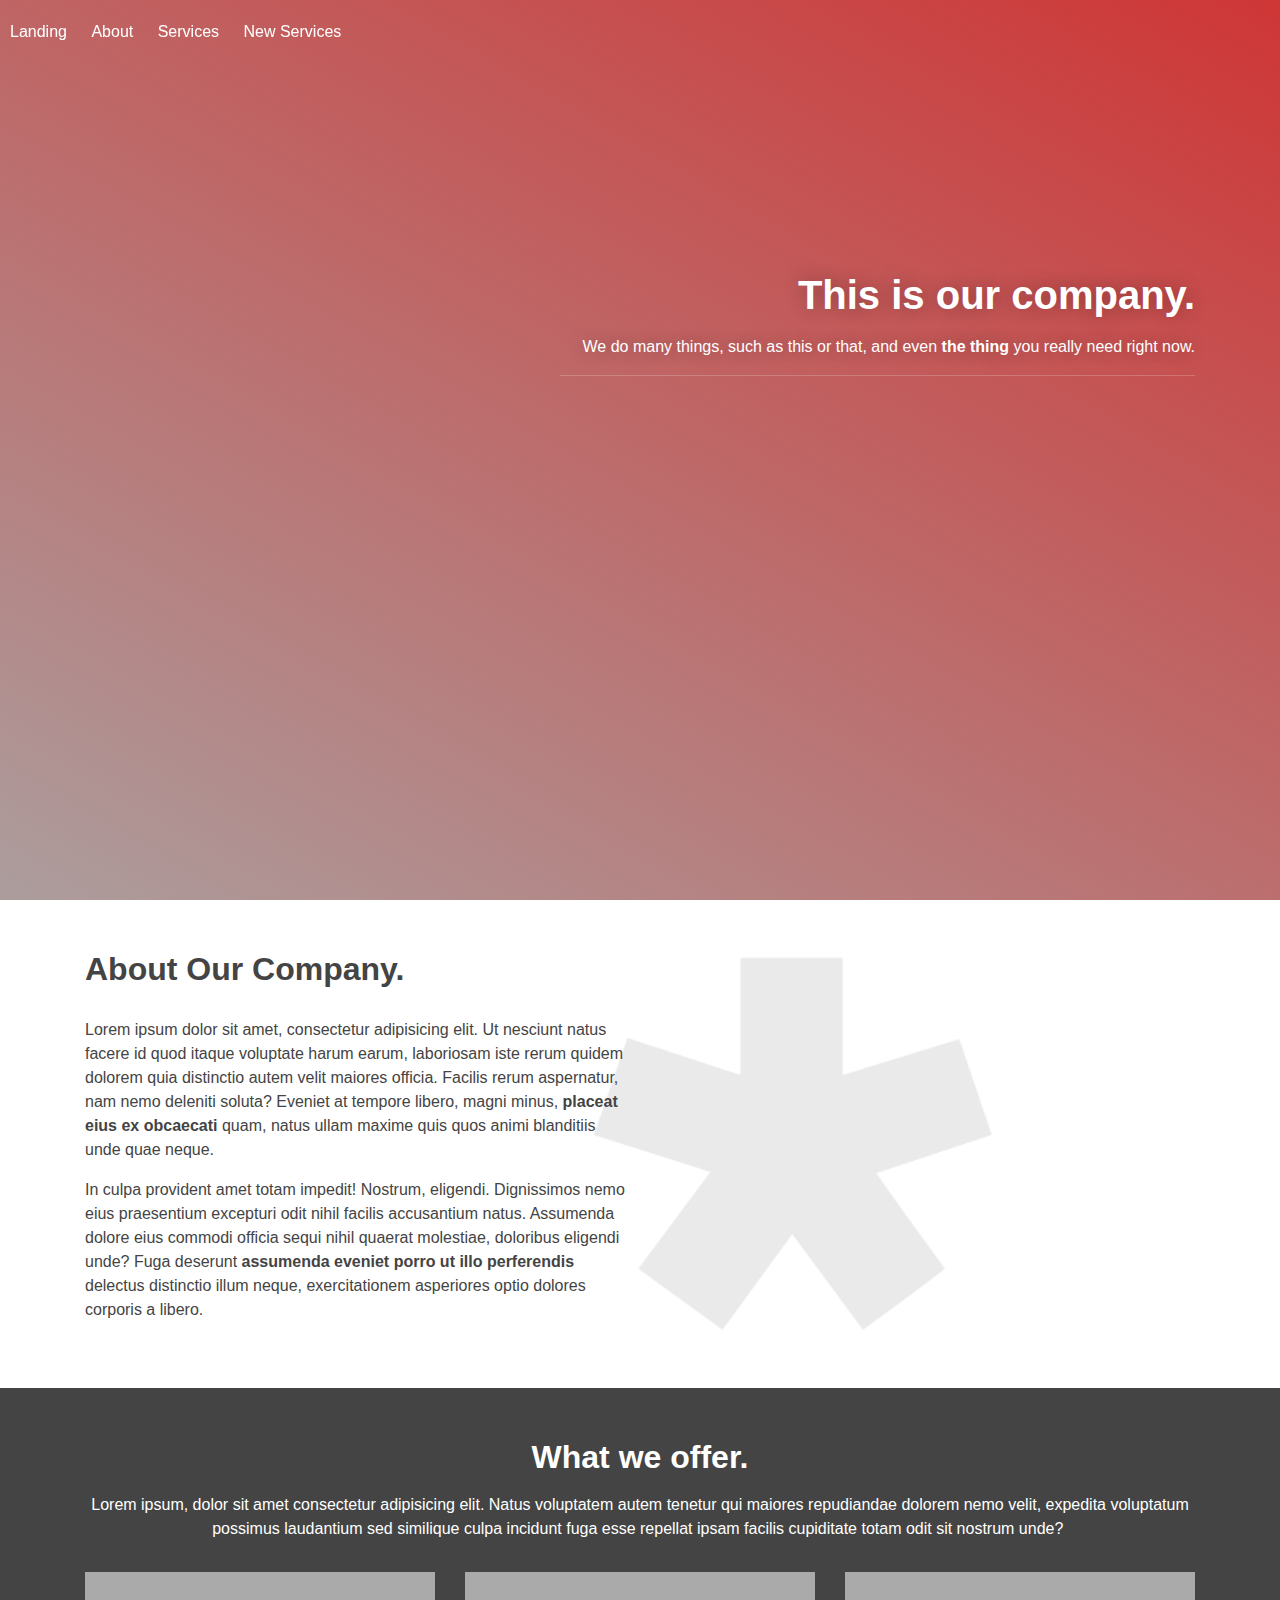
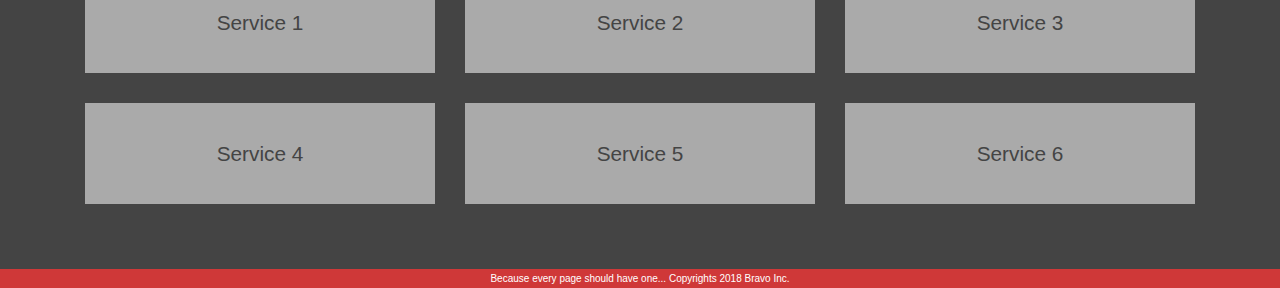
<file: index.html>
<!DOCTYPE html>
<html lang="en">
    <head>
    <meta charset="UTF-8">
    <meta name="viewport" content="width=device-width, initial-scale=1.0">
    <meta http-equiv="X-UA-Compatible" content="ie=edge">
    <meta name="description" content="This is a test website for checking how the CMS works">
    <meta name="keywords" content="CMS, working, company, easy user">
    <meta name="robots" content="index, follow">
    <!-- styles -->
    <!-- plugins -->
    <link rel="stylesheet" href="assets/css/plugins/fontawesome/css/fontawesome-all.min.css">
    <link rel="stylesheet" href="assets/css/plugins/bootstrap/bootstrap.min.css">
    <link rel="stylesheet" href="assets/css/plugins/animate.css">
    <link rel="stylesheet" href="assets/other_plugins/slick/slick.css">
    <link rel="stylesheet" href="assets/other_plugins/slick/slick-theme.css">
    <!-- original css -->
    <link rel="stylesheet" href="assets/css/style.css">
    <!-- javascripts -->
    <!-- plugins -->
    <script src="assets/js/plugins/jquery-3.2.1.min.js"></script>
    
    <title>BCM Demo Page</title>
</head>
<body><div id="section-1" class="landing">
    <div class="container">
        <div class="row">
            <div class="col-12">
                <nav class="menu">
                                                <a onclick="scrollToSection(1)">Landing</a>
                                                    <a onclick="scrollToSection(20)">About</a>
                                                    <a onclick="scrollToSection(21)">Services</a>
                                                    <a onclick="scrollToSection(24)">New Services</a>
                                        </nav>
            </div>
            <div class="offset-md-5 col-md-7 col-12">
                <div class="landing-content">
                    <h1>
                        This is our company.                    </h1>
                    <p>
                        <p>We do many things, such as this or that, and even <strong>the thing</strong> you really need right now.</p>                    </p>
                </div>
            </div>
        </div>
    </div>
</div><div id="section-20" class="about">
    <div class="container">
        <div class="row">
            <div class="col-6">
                <h2>
                    About Our Company.                </h2>
                <p>
                    <p></p><p></p><p></p><p></p><p></p><p></p><p></p><p></p><div></div><p></p><p></p><p></p><p></p><p></p><p></p><p></p><p></p><p style="color: rgb(212, 212, 212); background-color: rgb(30, 30, 30); font-family: Consolas, " courier="" new",="" monospace;="" font-size:="" 14px;="" line-height:="" 19px;="" white-space:="" pre;"=""></p><p></p><p></p><p></p><p></p><p></p><p></p><p></p><p></p><p></p><div></div><p></p><p></p><p></p><p></p><p></p><p></p><p></p><p></p><p></p><p style="line-height: 19px;"></p><p style="line-height: 19px;"></p><p style="line-height: 19px;"></p><p style="line-height: 19px;"></p><p style="line-height: 19px;"></p><p style="line-height: 19px;"></p><p style="line-height: 19px;"></p><p style="line-height: 19px;"></p><div style="line-height: 19px;"></div><p></p><p></p><p></p><p></p><p></p><p></p><p></p><p></p><p></p><p>Lorem ipsum dolor sit amet, consectetur adipisicing elit. Ut nesciunt natus facere id quod itaque voluptate harum earum, laboriosam iste rerum quidem dolorem quia distinctio autem velit maiores officia. Facilis rerum aspernatur, nam nemo deleniti soluta? Eveniet at tempore libero, magni minus, <strong>placeat eius ex obcaecati </strong>quam, natus ullam maxime quis quos animi blanditiis unde quae neque.&nbsp;</p><p>In culpa provident amet totam impedit! Nostrum, eligendi. Dignissimos nemo eius praesentium excepturi odit nihil facilis accusantium natus. Assumenda dolore eius commodi officia sequi nihil quaerat molestiae, doloribus eligendi unde? Fuga deserunt <strong>assumenda eveniet porro ut illo perferendis </strong>delectus distinctio illum neque, exercitationem asperiores optio dolores corporis a libero.<br></p>                </p>
            </div>
        </div>
    </div>
</div><div id="section-21" class="services">
    <div class="container">
        <div class="row">
            <div class="col-12">
                <h2>What we offer.</h2>
                <p>
                    <p></p><div></div><p></p><p></p><div></div><p></p><p style="line-height: 19px;"></p><div style="line-height: 19px;"></div><p></p><p style="text-align: center; "><span>Lorem ipsum, dolor sit amet consectetur adipisicing elit</span><span>.</span><span> Natus voluptatem autem tenetur qui maiores repudiandae dolorem nemo velit, expedita voluptatum possimus laudantium sed similique culpa incidunt fuga esse repellat ipsam facilis cupiditate totam odit sit nostrum unde?&nbsp;</span></p>                </p>
            </div>
                                <div class="col-md-4 col-6">
                        <div class="single-service">
                            Service 1                        </div>
                    </div>
                                    <div class="col-md-4 col-6">
                        <div class="single-service">
                            Service 2                        </div>
                    </div>
                                    <div class="col-md-4 col-6">
                        <div class="single-service">
                            Service 3                        </div>
                    </div>
                                    <div class="col-md-4 col-6">
                        <div class="single-service">
                            Service 4                        </div>
                    </div>
                                    <div class="col-md-4 col-6">
                        <div class="single-service">
                            Service 5                        </div>
                    </div>
                                    <div class="col-md-4 col-6">
                        <div class="single-service">
                            Service 6                        </div>
                    </div>
                        </div>
    </div>
</div><div class="copyrights">
    Because every page should have one... Copyrights 2018 Bravo Inc.</div>    <!-- javascript -->
    <!-- plugins -->
    <script src="assets/js/plugins/popper.min.js"></script>
    <script src="assets/js/plugins/bootstrap/bootstrap.min.js"></script>
    <script src="assets/other_plugins/slick/slick.min.js"></script>    
    <script src="assets/js/plugins/wow.min.js"></script>
    <script>
    new WOW().init();
    </script>
    <!-- original js -->
    <script src="assets/js/js.js"></script>
    </body>
    </html>
</file>
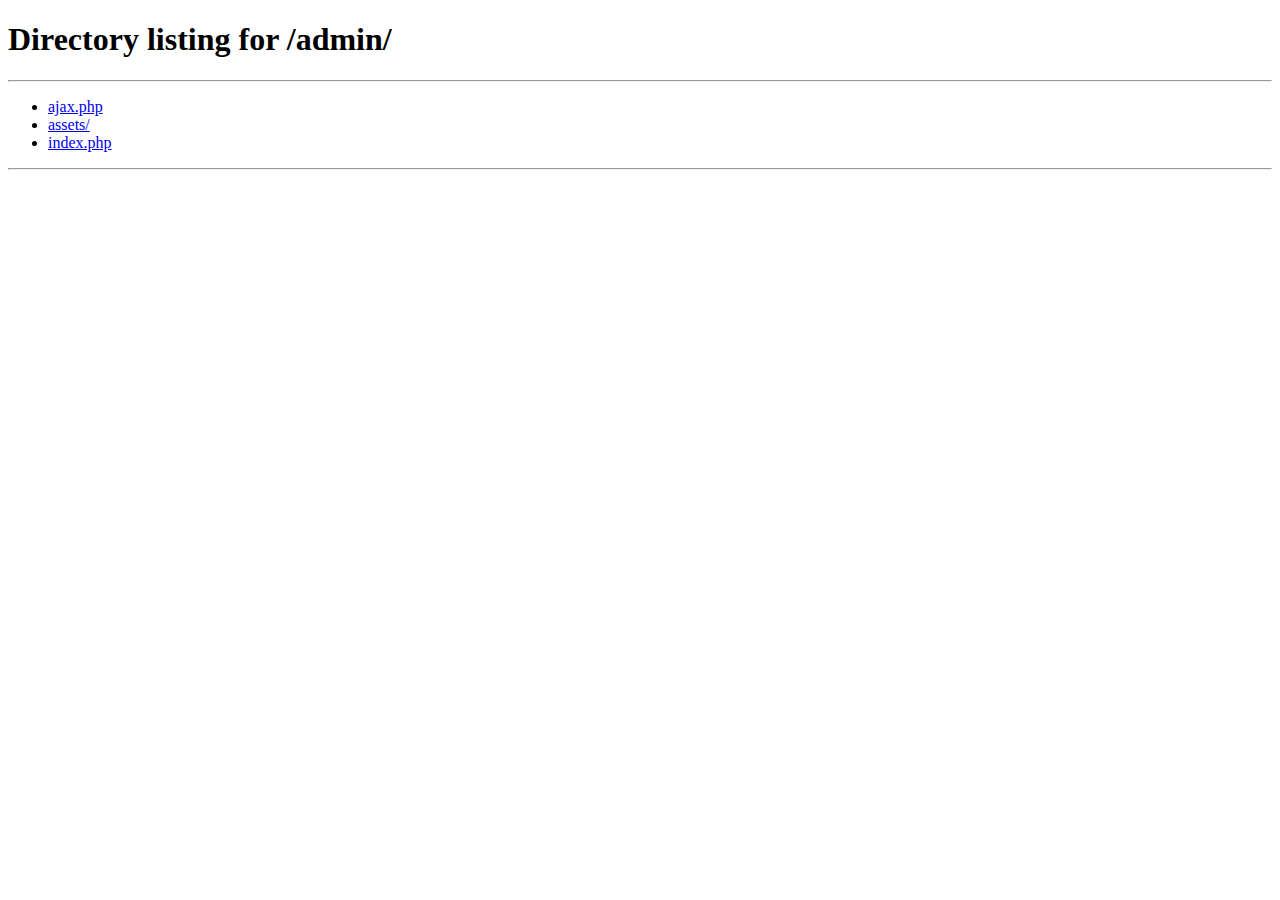
<file: assets/img/BCM Admin.html>
<!DOCTYPE html>
<!-- saved from url=(0022)http://bcm.test/admin/ -->
<html lang="en"><head><meta http-equiv="Content-Type" content="text/html; charset=UTF-8">
    
    <meta name="viewport" content="width=device-width, initial-scale=1.0">
    <meta http-equiv="X-UA-Compatible" content="ie=edge">
    <title>BCM Admin</title>
    <link rel="stylesheet" href="./BCM Admin_files/trumbowyg.min.css">
    <link rel="stylesheet" href="./BCM Admin_files/bcm-style.css">

    <link rel="shortcut icon" href="http://bcm.test/admin/assets/img/favicon.png" type="image/x-icon">
</head>
<body><div id="trumbowyg-icons"><svg xmlns="http://www.w3.org/2000/svg"><symbol id="trumbowyg-blockquote" viewBox="0 0 72 72"><path d="M21.3 31.9h-.6c.8-1.2 1.9-2.2 3.4-3.2 2.1-1.4 5-2.7 9.2-3.3l-1.4-8.9c-4.7.7-8.5 2.1-11.7 4-2.4 1.4-4.3 3.1-5.8 4.9-2.3 2.7-3.7 5.7-4.5 8.5-.8 2.8-1 5.4-1 7.5 0 2.3.3 4 .4 4.8 0 .1.1.3.1.4 1.2 5.4 6.1 9.5 11.9 9.5 6.7 0 12.2-5.4 12.2-12.2s-5.5-12-12.2-12zM49.5 31.9h-.6c.8-1.2 1.9-2.2 3.4-3.2 2.1-1.4 5-2.7 9.2-3.3l-1.4-8.9c-4.7.7-8.5 2.1-11.7 4-2.4 1.4-4.3 3.1-5.8 4.9-2.3 2.7-3.7 5.7-4.5 8.5-.8 2.8-1 5.4-1 7.5 0 2.3.3 4 .4 4.8 0 .1.1.3.1.4 1.2 5.4 6.1 9.5 11.9 9.5 6.7 0 12.2-5.4 12.2-12.2s-5.5-12-12.2-12z"></path></symbol><symbol id="trumbowyg-bold" viewBox="0 0 72 72"><path d="M51.1 37.8c-1.1-1.4-2.5-2.5-4.2-3.3 1.2-.8 2.1-1.8 2.8-3 1-1.6 1.5-3.5 1.5-5.3 0-2-.6-4-1.7-5.8-1.1-1.8-2.8-3.2-4.8-4.1-2-.9-4.6-1.3-7.8-1.3h-16v42h16.3c2.6 0 4.8-.2 6.7-.7 1.9-.5 3.4-1.2 4.7-2.1 1.3-1 2.4-2.4 3.2-4.1.9-1.7 1.3-3.6 1.3-5.7.2-2.5-.5-4.7-2-6.6zM40.8 50.2c-.6.1-1.8.2-3.4.2h-9V38.5h8.3c2.5 0 4.4.2 5.6.6 1.2.4 2 1 2.7 2 .6.9 1 2 1 3.3 0 1.1-.2 2.1-.7 2.9-.5.9-1 1.5-1.7 1.9-.8.4-1.7.8-2.8 1zm2.6-20.4c-.5.7-1.3 1.3-2.5 1.6-.8.3-2.5.4-4.8.4h-7.7V21.6h7.1c1.4 0 2.6 0 3.6.1s1.7.2 2.2.4c1 .3 1.7.8 2.2 1.7.5.9.8 1.8.8 3-.1 1.3-.4 2.2-.9 3z"></path></symbol><symbol id="trumbowyg-close" viewBox="0 0 72 72"><path d="M57 20.5l-5.4-5.4-15.5 15.5-15.6-15.5-5.4 5.4L30.7 36 15.1 51.5l5.4 5.4 15.6-15.5 15.5 15.5 5.4-5.4L41.5 36z"></path></symbol><symbol id="trumbowyg-create-link" viewBox="0 0 72 72"><path d="M31.1 48.9l-6.7 6.7c-.8.8-1.6.9-2.1.9s-1.4-.1-2.1-.9L15 50.4c-1.1-1.1-1.1-3.1 0-4.2l6.1-6.1.2-.2 6.5-6.5c-1.2-.6-2.5-.9-3.8-.9-2.3 0-4.6.9-6.3 2.6L11 41.8c-3.5 3.5-3.5 9.2 0 12.7l5.2 5.2c1.7 1.7 4 2.6 6.3 2.6s4.6-.9 6.3-2.6l6.7-6.7c2.5-2.6 3.1-6.7 1.5-10l-5.9 5.9zM38.7 22.5l6.7-6.7c.8-.8 1.6-.9 2.1-.9s1.4.1 2.1.9l5.2 5.2c1.1 1.1 1.1 3.1 0 4.2l-6.1 6.1-.2.2L42 38c1.2.6 2.5.9 3.8.9 2.3 0 4.6-.9 6.3-2.6l6.7-6.7c3.5-3.5 3.5-9.2 0-12.7l-5.2-5.2c-1.7-1.7-4-2.6-6.3-2.6s-4.6.9-6.3 2.6l-6.7 6.7c-2.7 2.7-3.3 6.9-1.7 10.2l6.1-6.1c0 .1 0 .1 0 0z"></path><path d="M44.2 30.5c.2-.2.4-.6.4-.9 0-.3-.1-.6-.4-.9l-2.3-2.3c-.3-.2-.6-.4-.9-.4-.3 0-.6.1-.9.4L25.9 40.6c-.2.2-.4.6-.4.9 0 .3.1.6.4.9l2.3 2.3c.2.2.6.4.9.4.3 0 .6-.1.9-.4l14.2-14.2zM49.9 55.4h-8.5v-5h8.5v-8.9h5.2v8.9h8.5v5h-8.5v8.9h-5.2v-8.9z"></path></symbol><symbol id="trumbowyg-del" viewBox="0 0 72 72"><path d="M45.8 45c0 1-.3 1.9-.9 2.8-.6.9-1.6 1.6-3 2.1s-3.1.8-5 .8c-2.1 0-4-.4-5.7-1.1-1.7-.7-2.9-1.7-3.6-2.7-.8-1.1-1.3-2.6-1.5-4.5l-.1-.8-6.7.6v.9c.1 2.8.9 5.4 2.3 7.6 1.5 2.3 3.5 4 6.1 5.1 2.6 1.1 5.7 1.6 9.4 1.6 2.9 0 5.6-.5 8-1.6 2.4-1.1 4.3-2.7 5.6-4.7 1.3-2 2-4.2 2-6.5 0-1.6-.3-3.1-.9-4.5l-.2-.6H44c0 .1 1.8 2.3 1.8 5.5zM29 28.9c-.8-.8-1.2-1.7-1.2-2.9 0-.7.1-1.3.4-1.9.3-.6.7-1.1 1.4-1.6.6-.5 1.4-.9 2.5-1.1 1.1-.3 2.4-.4 3.9-.4 2.9 0 5 .6 6.3 1.7 1.3 1.1 2.1 2.7 2.4 5.1l.1.9 6.8-.5v-.9c-.1-2.5-.8-4.7-2.1-6.7s-3.2-3.5-5.6-4.5c-2.4-1-5.1-1.5-8.1-1.5-2.8 0-5.3.5-7.6 1.4-2.3 1-4.2 2.4-5.4 4.3-1.2 1.9-1.9 3.9-1.9 6.1 0 1.7.4 3.4 1.2 4.9l.3.5h11.8c-2.3-.9-3.9-1.7-5.2-2.9zm13.3-6.2zM22.7 20.3zM13 34.1h46.1v3.4H13z"></path></symbol><symbol id="trumbowyg-em" viewBox="0 0 72 72"><path d="M26 57l10.1-42h7.2L33.2 57H26z"></path></symbol><symbol id="trumbowyg-fontsize" viewBox="0 0 24 24"><path d="M0 0h24v24H0z" fill="none"></path><path d="M9 4v3h5v12h3V7h5V4H9zm-6 8h3v7h3v-7h3V9H3v3z"></path></symbol><symbol id="trumbowyg-fullscreen" viewBox="0 0 72 72"><path d="M25.2 7.1H7.1v17.7l6.7-6.5 10.5 10.5 4.5-4.5-10.4-10.5zM47.2 7.1l6.5 6.7-10.5 10.5 4.5 4.5 10.5-10.4 6.7 6.8V7.1zM47.7 43.2l-4.5 4.5 10.4 10.5-6.8 6.7h18.1V47.2l-6.7 6.5zM24.3 43.2L13.8 53.6l-6.7-6.8v18.1h17.7l-6.5-6.7 10.5-10.5z"></path><path fill="currentColor" d="M10.7 28.8h18.1V11.2l-6.6 6.4L11.6 7.1l-4.5 4.5 10.5 10.5zM60.8 28.8l-6.4-6.6 10.5-10.6-4.5-4.5-10.5 10.5-6.7-6.9v18.1zM60.4 64.9l4.5-4.5-10.5-10.5 6.9-6.7H43.2v17.6l6.6-6.4zM11.6 64.9l10.5-10.5 6.7 6.9V43.2H11.1l6.5 6.6L7.1 60.4z"></path></symbol><symbol id="trumbowyg-h1" viewBox="0 0 72 72"><path d="M6.4 14.9h7.4v16.7h19.1V14.9h7.4V57h-7.4V38H13.8v19H6.4V14.9zM47.8 22.5c1.4 0 2.8-.1 4.1-.4 1.3-.2 2.5-.6 3.6-1.2 1.1-.5 2-1.3 2.8-2.1.8-.9 1.3-1.9 1.5-3.2h5.5v41.2h-7.4v-29H47.8v-5.3z"></path></symbol><symbol id="trumbowyg-h2" viewBox="0 0 72 72"><path d="M1.5 14.9h7.4v16.7H28V14.9h7.4V57H28V38H8.8v19H1.5V14.9zM70.2 56.9H42c0-3.4.9-6.4 2.5-9s3.8-4.8 6.6-6.7c1.3-1 2.7-1.9 4.2-2.9 1.5-.9 2.8-1.9 4-3 1.2-1.1 2.2-2.2 3-3.4.8-1.2 1.2-2.7 1.2-4.3 0-.7-.1-1.5-.3-2.4s-.5-1.6-1-2.4c-.5-.7-1.2-1.3-2.1-1.8-.9-.5-2.1-.7-3.5-.7-1.3 0-2.4.3-3.3.8s-1.6 1.3-2.1 2.2-.9 2-1.2 3.3c-.3 1.3-.4 2.6-.4 4.1h-6.7c0-2.3.3-4.4.9-6.3.6-1.9 1.5-3.6 2.7-5 1.2-1.4 2.7-2.5 4.4-3.3 1.7-.8 3.8-1.2 6.1-1.2 2.5 0 4.6.4 6.3 1.2 1.7.8 3.1 1.9 4.1 3.1 1 1.3 1.8 2.6 2.2 4.1.4 1.5.6 2.9.6 4.2 0 1.6-.3 3.1-.8 4.5-.5 1.3-1.2 2.6-2.1 3.7-.9 1.1-1.8 2.2-2.9 3.1-1.1.9-2.2 1.8-3.4 2.7-1.2.8-2.4 1.6-3.5 2.4-1.2.7-2.3 1.5-3.3 2.2-1 .7-1.9 1.5-2.6 2.3-.7.8-1.3 1.7-1.5 2.6h20.1v5.9z"></path></symbol><symbol id="trumbowyg-h3" viewBox="0 0 72 72"><path d="M1.4 14.5h7.4v16.7h19.1V14.5h7.4v42.1h-7.4v-19H8.8v19H1.4V14.5zM53.1 32.4c1.1 0 2.2 0 3.3-.2 1.1-.2 2.1-.5 2.9-1 .9-.5 1.6-1.2 2.1-2 .5-.9.8-1.9.8-3.2 0-1.8-.6-3.2-1.8-4.2-1.2-1.1-2.7-1.6-4.6-1.6-1.2 0-2.2.2-3.1.7-.9.5-1.6 1.1-2.2 1.9-.6.8-1 1.7-1.3 2.7-.3 1-.4 2-.4 3.1h-6.7c.1-2 .5-3.9 1.1-5.6.7-1.7 1.6-3.2 2.7-4.4s2.6-2.2 4.2-2.9c1.6-.7 3.5-1.1 5.6-1.1 1.6 0 3.2.2 4.7.7 1.6.5 2.9 1.2 4.2 2.1 1.2.9 2.2 2.1 3 3.4.7 1.4 1.1 3 1.1 4.8 0 2.1-.5 3.9-1.4 5.4-.9 1.6-2.4 2.7-4.4 3.4v.1c2.4.5 4.2 1.6 5.5 3.5 1.3 1.9 2 4.1 2 6.8 0 2-.4 3.7-1.2 5.3-.8 1.6-1.8 2.9-3.2 3.9-1.3 1.1-2.9 1.9-4.7 2.5-1.8.6-3.6.9-5.6.9-2.4 0-4.5-.3-6.3-1s-3.3-1.7-4.5-2.9c-1.2-1.3-2.1-2.8-2.7-4.5-.6-1.8-1-3.7-1-5.9h6.7c-.1 2.5.5 4.6 1.9 6.3 1.3 1.7 3.3 2.5 5.9 2.5 2.2 0 4.1-.6 5.6-1.9 1.5-1.3 2.3-3.1 2.3-5.4 0-1.6-.3-2.9-.9-3.8-.6-.9-1.5-1.7-2.5-2.2-1-.5-2.2-.8-3.4-.9-1.3-.1-2.6-.2-3.9-.1v-5.2z"></path></symbol><symbol id="trumbowyg-h4" viewBox="0 0 72 72"><path d="M1.5 14.9h7.4v16.7H28V14.9h7.4V57H28V38H8.9v19H1.5V14.9zM70.5 47.2h-5.3V57h-6.4v-9.8H41.2v-6.7l17.7-24.8h6.4v26.2h5.3v5.3zm-24.2-5.3h12.5V23.7h-.1L46.3 41.9z"></path></symbol><symbol id="trumbowyg-horizontal-rule" viewBox="0 0 72 72"><path d="M9.1 32h54v8h-54z"></path></symbol><symbol id="trumbowyg-insert-image" viewBox="0 0 72 72"><path d="M64 17v38H8V17h56m8-8H0v54h72V9z"></path><path d="M17.5 22C15 22 13 24 13 26.5s2 4.5 4.5 4.5 4.5-2 4.5-4.5-2-4.5-4.5-4.5zM16 50h27L29.5 32zM36 36.2l8.9-8.5L60.2 50H45.9S35.6 35.9 36 36.2z"></path></symbol><symbol id="trumbowyg-italic" viewBox="0 0 72 72"><path d="M26 57l10.1-42h7.2L33.2 57H26z"></path></symbol><symbol id="trumbowyg-justify-center" viewBox="0 0 72 72"><path d="M9 14h54v8H9zM9 50h54v8H9zM18 32h36v8H18z"></path></symbol><symbol id="trumbowyg-justify-full" viewBox="0 0 72 72"><path d="M9 14h54v8H9zM9 50h54v8H9zM9 32h54v8H9z"></path></symbol><symbol id="trumbowyg-justify-left" viewBox="0 0 72 72"><path d="M9 14h54v8H9zM9 50h54v8H9zM9 32h36v8H9z"></path></symbol><symbol id="trumbowyg-justify-right" viewBox="0 0 72 72"><path d="M9 14h54v8H9zM9 50h54v8H9zM27 32h36v8H27z"></path></symbol><symbol id="trumbowyg-lineheight" viewBox="0 0 72 72"><path d="M31 14h36v8H31zM31 50h36v8H31zM31 32h30v8H31z"></path><path stroke-miterlimit="10" fill="none" stroke="currentColor" stroke-width="3.6428" d="M7.82 47.207l8.332 8.15 8.106-8.15M24.276 24.635l-8.333-8.15-8.105 8.15"></path><path d="M14.347 53.761v-36h3.385v36z"></path></symbol><symbol id="trumbowyg-link" viewBox="0 0 72 72"><path d="M30.9 49.1l-6.7 6.7c-.8.8-1.6.9-2.1.9s-1.4-.1-2.1-.9l-5.2-5.2c-1.1-1.1-1.1-3.1 0-4.2l6.1-6.1.2-.2 6.5-6.5c-1.2-.6-2.5-.9-3.8-.9-2.3 0-4.6.9-6.3 2.6L10.8 42c-3.5 3.5-3.5 9.2 0 12.7l5.2 5.2c1.7 1.7 4 2.6 6.3 2.6s4.6-.9 6.3-2.6l6.7-6.7C38 50.5 38.6 46.3 37 43l-6.1 6.1zM38.5 22.7l6.7-6.7c.8-.8 1.6-.9 2.1-.9s1.4.1 2.1.9l5.2 5.2c1.1 1.1 1.1 3.1 0 4.2l-6.1 6.1-.2.2-6.5 6.5c1.2.6 2.5.9 3.8.9 2.3 0 4.6-.9 6.3-2.6l6.7-6.7c3.5-3.5 3.5-9.2 0-12.7l-5.2-5.2c-1.7-1.7-4-2.6-6.3-2.6s-4.6.9-6.3 2.6l-6.7 6.7c-2.7 2.7-3.3 6.9-1.7 10.2l6.1-6.1z"></path><path d="M44.1 30.7c.2-.2.4-.6.4-.9 0-.3-.1-.6-.4-.9l-2.3-2.3c-.2-.2-.6-.4-.9-.4-.3 0-.6.1-.9.4L25.8 40.8c-.2.2-.4.6-.4.9 0 .3.1.6.4.9l2.3 2.3c.2.2.6.4.9.4.3 0 .6-.1.9-.4l14.2-14.2z"></path></symbol><symbol id="trumbowyg-ordered-list" viewBox="0 0 72 72"><path d="M27 14h36v8H27zM27 50h36v8H27zM27 32h36v8H27zM11.8 15.8V22h1.8v-7.8h-1.5l-2.1 1 .3 1.3zM12.1 38.5l.7-.6c1.1-1 2.1-2.1 2.1-3.4 0-1.4-1-2.4-2.7-2.4-1.1 0-2 .4-2.6.8l.5 1.3c.4-.3 1-.6 1.7-.6.9 0 1.3.5 1.3 1.1 0 .9-.9 1.8-2.6 3.3l-1 .9V40H15v-1.5h-2.9zM13.3 53.9c1-.4 1.4-1 1.4-1.8 0-1.1-.9-1.9-2.6-1.9-1 0-1.9.3-2.4.6l.4 1.3c.3-.2 1-.5 1.6-.5.8 0 1.2.3 1.2.8 0 .7-.8.9-1.4.9h-.7v1.3h.7c.8 0 1.6.3 1.6 1.1 0 .6-.5 1-1.4 1-.7 0-1.5-.3-1.8-.5l-.4 1.4c.5.3 1.3.6 2.3.6 2 0 3.2-1 3.2-2.4 0-1.1-.8-1.8-1.7-1.9z"></path></symbol><symbol id="trumbowyg-p" viewBox="0 0 72 72"><path d="M47.8 15.1H30.1c-4.7 0-8.5 3.7-8.5 8.4s3.7 8.4 8.4 8.4v25h7V19.8h3v37.1h4.1V19.8h3.7v-4.7z"></path></symbol><symbol id="trumbowyg-redo" viewBox="0 0 72 72"><path d="M10.8 51.2c0-5.1 2.1-9.7 5.4-13.1 3.3-3.3 8-5.4 13.1-5.4H46v-12L61.3 36 45.9 51.3V39.1H29.3c-3.3 0-6.4 1.3-8.5 3.5-2.2 2.2-3.5 5.2-3.5 8.5h-6.5z"></path></symbol><symbol id="trumbowyg-removeformat" viewBox="0 0 72 72"><path d="M58.2 54.6L52 48.5l3.6-3.6 6.1 6.1 6.4-6.4 3.8 3.8-6.4 6.4 6.1 6.1-3.6 3.6-6.1-6.1-6.4 6.4-3.7-3.8 6.4-6.4zM21.7 52.1H50V57H21.7zM18.8 15.2h34.1v6.4H39.5v24.2h-7.4V21.5H18.8v-6.3z"></path></symbol><symbol id="trumbowyg-strikethrough" viewBox="0 0 72 72"><path d="M45.8 45c0 1-.3 1.9-.9 2.8-.6.9-1.6 1.6-3 2.1s-3.1.8-5 .8c-2.1 0-4-.4-5.7-1.1-1.7-.7-2.9-1.7-3.6-2.7-.8-1.1-1.3-2.6-1.5-4.5l-.1-.8-6.7.6v.9c.1 2.8.9 5.4 2.3 7.6 1.5 2.3 3.5 4 6.1 5.1 2.6 1.1 5.7 1.6 9.4 1.6 2.9 0 5.6-.5 8-1.6 2.4-1.1 4.3-2.7 5.6-4.7 1.3-2 2-4.2 2-6.5 0-1.6-.3-3.1-.9-4.5l-.2-.6H44c0 .1 1.8 2.3 1.8 5.5zM29 28.9c-.8-.8-1.2-1.7-1.2-2.9 0-.7.1-1.3.4-1.9.3-.6.7-1.1 1.4-1.6.6-.5 1.4-.9 2.5-1.1 1.1-.3 2.4-.4 3.9-.4 2.9 0 5 .6 6.3 1.7 1.3 1.1 2.1 2.7 2.4 5.1l.1.9 6.8-.5v-.9c-.1-2.5-.8-4.7-2.1-6.7s-3.2-3.5-5.6-4.5c-2.4-1-5.1-1.5-8.1-1.5-2.8 0-5.3.5-7.6 1.4-2.3 1-4.2 2.4-5.4 4.3-1.2 1.9-1.9 3.9-1.9 6.1 0 1.7.4 3.4 1.2 4.9l.3.5h11.8c-2.3-.9-3.9-1.7-5.2-2.9zm13.3-6.2zM22.7 20.3zM13 34.1h46.1v3.4H13z"></path></symbol><symbol id="trumbowyg-strong" viewBox="0 0 72 72"><path d="M51.1 37.8c-1.1-1.4-2.5-2.5-4.2-3.3 1.2-.8 2.1-1.8 2.8-3 1-1.6 1.5-3.5 1.5-5.3 0-2-.6-4-1.7-5.8-1.1-1.8-2.8-3.2-4.8-4.1-2-.9-4.6-1.3-7.8-1.3h-16v42h16.3c2.6 0 4.8-.2 6.7-.7 1.9-.5 3.4-1.2 4.7-2.1 1.3-1 2.4-2.4 3.2-4.1.9-1.7 1.3-3.6 1.3-5.7.2-2.5-.5-4.7-2-6.6zM40.8 50.2c-.6.1-1.8.2-3.4.2h-9V38.5h8.3c2.5 0 4.4.2 5.6.6 1.2.4 2 1 2.7 2 .6.9 1 2 1 3.3 0 1.1-.2 2.1-.7 2.9-.5.9-1 1.5-1.7 1.9-.8.4-1.7.8-2.8 1zm2.6-20.4c-.5.7-1.3 1.3-2.5 1.6-.8.3-2.5.4-4.8.4h-7.7V21.6h7.1c1.4 0 2.6 0 3.6.1s1.7.2 2.2.4c1 .3 1.7.8 2.2 1.7.5.9.8 1.8.8 3-.1 1.3-.4 2.2-.9 3z"></path></symbol><symbol id="trumbowyg-subscript" viewBox="0 0 72 72"><path d="M32 15h7.8L56 57.1h-7.9L44.3 46H27.4l-4 11.1h-7.6L32 15zm-2.5 25.4h12.9L36 22.3h-.2l-6.3 18.1zM58.7 59.9c.6-1.4 2-2.8 4.1-4.4 1.9-1.3 3.1-2.3 3.7-2.9.8-.9 1.3-1.9 1.3-3 0-.9-.2-1.6-.7-2.2-.5-.6-1.2-.9-2.1-.9-1.2 0-2.1.5-2.5 1.4-.3.5-.4 1.4-.5 2.5h-4c.1-1.8.4-3.2 1-4.3 1.1-2.1 3-3.1 5.8-3.1 2.2 0 3.9.6 5.2 1.8 1.3 1.2 1.9 2.8 1.9 4.8 0 1.5-.5 2.9-1.4 4.1-.6.8-1.6 1.7-3 2.6L66 57.7c-1 .7-1.7 1.2-2.1 1.6-.4.3-.7.7-1 1.1H72V64H57.8c0-1.5.3-2.8.9-4.1z"></path></symbol><symbol id="trumbowyg-superscript" viewBox="0 0 72 72"><path d="M32 15h7.8L56 57.1h-7.9l-4-11.1H27.4l-4 11.1h-7.6L32 15zm-2.5 25.4h12.9L36 22.3h-.2l-6.3 18.1zM49.6 28.8c.5-1.1 1.6-2.3 3.4-3.6 1.5-1.1 2.5-1.9 3-2.4.7-.7 1-1.6 1-2.4 0-.7-.2-1.3-.6-1.8-.4-.5-1-.7-1.7-.7-1 0-1.7.4-2.1 1.1-.2.4-.3 1.1-.4 2.1H49c.1-1.5.3-2.6.8-3.5.9-1.7 2.5-2.6 4.8-2.6 1.8 0 3.2.5 4.3 1.5 1.1 1 1.6 2.3 1.6 4 0 1.3-.4 2.4-1.1 3.4-.5.7-1.3 1.4-2.4 2.2l-1.3 1c-.8.6-1.4 1-1.7 1.3-.3.3-.6.6-.8.9h7.4v3H48.8c0-1.3.3-2.4.8-3.5z"></path></symbol><symbol id="trumbowyg-table" viewBox="0 0 72 72"><path d="M25.686 51.38v-6.347q0-.462-.297-.76-.298-.297-.761-.297H14.04q-.463 0-.761.297-.298.298-.298.76v6.346q0 .463.298.76.298.298.76.298h10.589q.463 0 .76-.298.298-.297.298-.76zm0-12.692v-6.346q0-.463-.297-.76-.298-.298-.761-.298H14.04q-.463 0-.761.298-.298.297-.298.76v6.346q0 .462.298.76.298.297.76.297h10.589q.463 0 .76-.297.298-.298.298-.76zm16.94 12.691v-6.346q0-.462-.297-.76-.298-.297-.761-.297H30.98q-.463 0-.76.297-.299.298-.299.76v6.346q0 .463.298.76.298.298.761.298h10.588q.463 0 .76-.298.299-.297.299-.76zm-16.94-25.383v-6.345q0-.463-.297-.76-.298-.298-.761-.298H14.04q-.463 0-.761.297-.298.298-.298.76v6.346q0 .463.298.76.298.298.76.298h10.589q.463 0 .76-.298.298-.297.298-.76zm16.94 12.692v-6.346q0-.463-.297-.76-.298-.298-.761-.298H30.98q-.463 0-.76.298-.299.297-.299.76v6.346q0 .462.298.76.298.297.761.297h10.588q.463 0 .76-.297.299-.298.299-.76zm16.94 12.691v-6.346q0-.462-.297-.76-.298-.297-.76-.297H47.92q-.463 0-.76.297-.298.298-.298.76v6.346q0 .463.297.76.298.298.761.298h10.588q.463 0 .761-.298.298-.297.298-.76zm-16.94-25.383v-6.345q0-.463-.297-.76-.298-.298-.761-.298H30.98q-.463 0-.76.297-.299.298-.299.76v6.346q0 .463.298.76.298.298.761.298h10.588q.463 0 .76-.298.299-.297.299-.76zm16.94 12.692v-6.346q0-.463-.297-.76-.298-.298-.76-.298H47.92q-.463 0-.76.298-.298.297-.298.76v6.346q0 .462.297.76.298.297.761.297h10.588q.463 0 .761-.297.298-.298.298-.76zm0-12.692v-6.345q0-.463-.297-.76-.298-.298-.76-.298H47.92q-.463 0-.76.297-.298.298-.298.76v6.346q0 .463.297.76.298.298.761.298h10.588q.463 0 .761-.298.298-.297.298-.76zm4.236-10.576v35.96q0 2.18-1.555 3.734-1.555 1.553-3.739 1.553H14.04q-2.184 0-3.739-1.553-1.555-1.553-1.555-3.735V15.42q0-2.181 1.555-3.735 1.555-1.553 3.739-1.553h44.468q2.184 0 3.739 1.553 1.555 1.554 1.555 3.735z"></path></symbol><symbol id="trumbowyg-underline" viewBox="0 0 72 72"><path d="M36 35zM15.2 55.9h41.6V59H15.2zM21.1 13.9h6.4v21.2c0 1.2.1 2.5.2 3.7.1 1.3.5 2.4 1 3.4.6 1 1.4 1.8 2.6 2.5 1.1.6 2.7 1 4.8 1 2.1 0 3.7-.3 4.8-1 1.1-.6 2-1.5 2.6-2.5.6-1 .9-2.1 1-3.4.1-1.3.2-2.5.2-3.7V13.9H51v23.3c0 2.3-.4 4.4-1.1 6.1-.7 1.7-1.7 3.2-3 4.4-1.3 1.2-2.9 2-4.7 2.6-1.8.6-3.9.9-6.1.9-2.2 0-4.3-.3-6.1-.9-1.8-.6-3.4-1.5-4.7-2.6-1.3-1.2-2.3-2.6-3-4.4-.7-1.7-1.1-3.8-1.1-6.1V13.9z"></path></symbol><symbol id="trumbowyg-undo" viewBox="0 0 72 72"><path d="M61.2 51.2c0-5.1-2.1-9.7-5.4-13.1-3.3-3.3-8-5.4-13.1-5.4H26.1v-12L10.8 36l15.3 15.3V39.1h16.7c3.3 0 6.4 1.3 8.5 3.5 2.2 2.2 3.5 5.2 3.5 8.5h6.4z"></path></symbol><symbol id="trumbowyg-unlink" viewBox="0 0 72 72"><path d="M30.9 49.1l-6.7 6.7c-.8.8-1.6.9-2.1.9s-1.4-.1-2.1-.9l-5.2-5.2c-1.1-1.1-1.1-3.1 0-4.2l6.1-6.1.2-.2 6.5-6.5c-1.2-.6-2.5-.9-3.8-.9-2.3 0-4.6.9-6.3 2.6L10.8 42c-3.5 3.5-3.5 9.2 0 12.7l5.2 5.2c1.7 1.7 4 2.6 6.3 2.6s4.6-.9 6.3-2.6l6.7-6.7C38 50.5 38.6 46.3 37 43l-6.1 6.1zM38.5 22.7l6.7-6.7c.8-.8 1.6-.9 2.1-.9s1.4.1 2.1.9l5.2 5.2c1.1 1.1 1.1 3.1 0 4.2l-6.1 6.1-.2.2-6.5 6.5c1.2.6 2.5.9 3.8.9 2.3 0 4.6-.9 6.3-2.6l6.7-6.7c3.5-3.5 3.5-9.2 0-12.7l-5.2-5.2c-1.7-1.7-4-2.6-6.3-2.6s-4.6.9-6.3 2.6l-6.7 6.7c-2.7 2.7-3.3 6.9-1.7 10.2l6.1-6.1z"></path><path d="M44.1 30.7c.2-.2.4-.6.4-.9 0-.3-.1-.6-.4-.9l-2.3-2.3c-.2-.2-.6-.4-.9-.4-.3 0-.6.1-.9.4L25.8 40.8c-.2.2-.4.6-.4.9 0 .3.1.6.4.9l2.3 2.3c.2.2.6.4.9.4.3 0 .6-.1.9-.4l14.2-14.2zM41.3 55.8v-5h22.2v5H41.3z"></path></symbol><symbol id="trumbowyg-unordered-list" viewBox="0 0 72 72"><path d="M27 14h36v8H27zM27 50h36v8H27zM9 50h9v8H9zM9 32h9v8H9zM9 14h9v8H9zM27 32h36v8H27z"></path></symbol><symbol id="trumbowyg-view-html" viewBox="0 0 72 72"><path fill="none" stroke="currentColor" stroke-width="8" stroke-miterlimit="10" d="M26.9 17.9L9 36.2 26.9 54M45 54l17.9-18.3L45 17.9"></path></symbol><symbol id="trumbowyg-base64" viewBox="0 0 72 72"><path d="M64 17v38H8V17h56m8-8H0v54h72V9z"></path><path d="M29.9 28.9c-.5-.5-1.1-.8-1.8-.8s-1.4.2-1.9.7c-.5.4-.9 1-1.2 1.6-.3.6-.5 1.3-.6 2.1-.1.7-.2 1.4-.2 1.9l.1.1c.6-.8 1.2-1.4 2-1.8.8-.4 1.7-.5 2.7-.5.9 0 1.8.2 2.6.6.8.4 1.6.9 2.2 1.5.6.6 1 1.3 1.2 2.2.3.8.4 1.6.4 2.5 0 1.1-.2 2.1-.5 3-.3.9-.8 1.7-1.5 2.4-.6.7-1.4 1.2-2.3 1.6-.9.4-1.9.6-3 .6-1.6 0-2.8-.3-3.9-.9-1-.6-1.8-1.4-2.5-2.4-.6-1-1-2.1-1.3-3.4-.2-1.3-.4-2.6-.4-3.9 0-1.3.1-2.6.4-3.8.3-1.3.8-2.4 1.4-3.5.7-1 1.5-1.9 2.5-2.5 1-.6 2.3-1 3.8-1 .9 0 1.7.1 2.5.4.8.3 1.4.6 2 1.1.6.5 1.1 1.1 1.4 1.8.4.7.6 1.5.7 2.5h-4c0-1-.3-1.6-.8-2.1zm-3.5 6.8c-.4.2-.8.5-1 .8-.3.4-.5.8-.6 1.2-.1.5-.2 1-.2 1.5s.1.9.2 1.4c.1.5.4.9.6 1.2.3.4.6.7 1 .9.4.2.9.3 1.4.3.5 0 1-.1 1.3-.3.4-.2.7-.5 1-.9.3-.4.5-.8.6-1.2.1-.5.2-.9.2-1.4 0-.5-.1-1-.2-1.4-.1-.5-.3-.9-.6-1.2-.3-.4-.6-.7-1-.9-.4-.2-.9-.3-1.4-.3-.4 0-.9.1-1.3.3zM36.3 41.3v-3.8l9-12.1H49v12.4h2.7v3.5H49v4.8h-4v-4.8h-8.7zM45 30.7l-5.3 7.2h5.4l-.1-7.2z"></path></symbol><symbol id="trumbowyg-back-color" viewBox="0 0 72 72"><path d="M36.5 22.3l-6.3 18.1H43l-6.3-18.1z"></path><path d="M9 8.9v54.2h54.1V8.9H9zm39.9 48.2L45 46H28.2l-3.9 11.1h-7.6L32.8 15h7.8l16.2 42.1h-7.9z"></path></symbol><symbol id="trumbowyg-fore-color" viewBox="0 0 72 72"><path d="M32 15h7.8L56 57.1h-7.9l-4-11.1H27.4l-4 11.1h-7.6L32 15zm-2.5 25.4h12.9L36 22.3h-.2l-6.3 18.1z"></path></symbol><symbol id="trumbowyg-emoji" viewBox="0 0 72 72"><path d="M36.05 9C21.09 9 8.949 21.141 8.949 36.101c0 14.96 12.141 27.101 27.101 27.101 14.96 0 27.101-12.141 27.101-27.101S51.01 9 36.05 9zm9.757 15.095c2.651 0 4.418 1.767 4.418 4.418s-1.767 4.418-4.418 4.418-4.418-1.767-4.418-4.418 1.767-4.418 4.418-4.418zm-19.479 0c2.651 0 4.418 1.767 4.418 4.418s-1.767 4.418-4.418 4.418-4.418-1.767-4.418-4.418 1.767-4.418 4.418-4.418zm9.722 30.436c-14.093 0-16.261-13.009-16.261-13.009h32.522S50.143 54.531 36.05 54.531z"></path></symbol><symbol id="trumbowyg-highlight" viewBox="0 0 60 60"><path d="M11 7c0-2.206-1.794-4-4-4S3 4.794 3 7s1.794 4 4 4 4-1.794 4-4zM7 9c-1.103 0-2-.897-2-2s.897-2 2-2 2 .897 2 2-.897 2-2 2zM16 11c2.206 0 4-1.794 4-4s-1.794-4-4-4-4 1.794-4 4 1.794 4 4 4zm0-6c1.103 0 2 .897 2 2s-.897 2-2 2-2-.897-2-2 .897-2 2-2zM25 11c2.206 0 4-1.794 4-4s-1.794-4-4-4-4 1.794-4 4 1.794 4 4 4zm0-6c1.103 0 2 .897 2 2s-.897 2-2 2-2-.897-2-2 .897-2 2-2z"></path><path d="M0 0v60h60V0H0zm2 2h56v10H2V2zm0 56V14h5v44H2zm56 0H9V14h49v44z"></path><path d="M5 17H4a1 1 0 1 0 0 2h1a1 1 0 1 0 0-2zM5 21H4a1 1 0 1 0 0 2h1a1 1 0 1 0 0-2zM5 25H4a1 1 0 1 0 0 2h1a1 1 0 1 0 0-2zM5 29H4a1 1 0 1 0 0 2h1a1 1 0 1 0 0-2zM5 33H4a1 1 0 1 0 0 2h1a1 1 0 1 0 0-2zM5 37H4a1 1 0 1 0 0 2h1a1 1 0 1 0 0-2zM5 41H4a1 1 0 1 0 0 2h1a1 1 0 1 0 0-2zM5 45H4a1 1 0 1 0 0 2h1a1 1 0 1 0 0-2zM5 49H4a1 1 0 1 0 0 2h1a1 1 0 1 0 0-2zM5 53H4a1 1 0 1 0 0 2h1a1 1 0 1 0 0-2zM13 19h13a1 1 0 1 0 0-2H13a1 1 0 1 0 0 2zM30 19h10a1 1 0 1 0 0-2H30a1 1 0 1 0 0 2zM44 19h2a1 1 0 1 0 0-2h-2a1 1 0 1 0 0 2zM35 22a1 1 0 0 0 1 1h15a1 1 0 1 0 0-2H36a1 1 0 0 0-1 1zM32 21H18a1 1 0 1 0 0 2h14a1 1 0 1 0 0-2zM13 23h1a1 1 0 1 0 0-2h-1a1 1 0 1 0 0 2zM13 27h9a1 1 0 1 0 0-2h-9a1 1 0 1 0 0 2zM26 27h2a1 1 0 1 0 0-2h-2a1 1 0 1 0 0 2zM46 25H32a1 1 0 1 0 0 2h14a1 1 0 1 0 0-2zM13 31h13a1 1 0 1 0 0-2H13a1 1 0 1 0 0 2zM41 30a1 1 0 0 0-1-1H30a1 1 0 1 0 0 2h10a1 1 0 0 0 1-1zM36 35h8a1 1 0 1 0 0-2h-8a1 1 0 1 0 0 2zM17 34a1 1 0 0 0 1 1h14a1 1 0 1 0 0-2H18a1 1 0 0 0-1 1zM13 35h1a1 1 0 1 0 0-2h-1a1 1 0 1 0 0 2zM13 39h9a1 1 0 1 0 0-2h-9a1 1 0 1 0 0 2zM26 39h2a1 1 0 1 0 0-2h-2a1 1 0 1 0 0 2zM31 38a1 1 0 0 0 1 1h15a1 1 0 1 0 0-2H32a1 1 0 0 0-1 1zM13 43h13a1 1 0 1 0 0-2H13a1 1 0 1 0 0 2zM40 41H30a1 1 0 1 0 0 2h10a1 1 0 1 0 0-2zM51 41h-7a1 1 0 1 0 0 2h7a1 1 0 1 0 0-2zM40 45h-4a1 1 0 1 0 0 2h4a1 1 0 1 0 0-2zM17 46a1 1 0 0 0 1 1h14a1 1 0 1 0 0-2H18a1 1 0 0 0-1 1zM13 47h1a1 1 0 1 0 0-2h-1a1 1 0 1 0 0 2zM22 49h-9a1 1 0 1 0 0 2h9a1 1 0 1 0 0-2zM28 49h-2a1 1 0 1 0 0 2h2a1 1 0 1 0 0-2zM39 49h-7a1 1 0 1 0 0 2h7a1 1 0 1 0 0-2zM44 49h-1a1 1 0 1 0 0 2h1a1 1 0 1 0 0-2z"></path></symbol><symbol id="trumbowyg-insert-audio" viewBox="0 0 8 8"><path d="M3.344 0L2 2H0v4h2l1.344 2H4V0h-.656zM5 1v1c.152 0 .313.026.469.063H5.5c.86.215 1.5.995 1.5 1.938a1.99 1.99 0 0 1-2 2.001v1a2.988 2.988 0 0 0 3-3 2.988 2.988 0 0 0-3-3zm0 2v2l.25-.031C5.683 4.851 6 4.462 6 4c0-.446-.325-.819-.75-.938v-.031h-.031L5 3z"></path></symbol><symbol id="trumbowyg-mathml" viewBox="0 0 445.878 445.878"><path d="M426.024 86.447H209.705l-84.911 298.911c-2.568 7.967-9.854 13.482-18.22 13.771-.236 0-.464.006-.688.006a19.868 19.868 0 0 1-18.436-12.478l-34.714-86.782H19.851C8.884 299.876 0 290.986 0 280.022c0-10.965 8.893-19.854 19.851-19.854H66.18a19.862 19.862 0 0 1 18.436 12.483l19.237 48.09 72.472-260.218a19.855 19.855 0 0 1 18.903-13.781h230.798c10.97 0 19.854 8.89 19.854 19.851s-8.892 19.854-19.856 19.854zm10.699 266.78l-78.259-87.904 74.576-82.783c1.318-1.454 1.638-3.547.857-5.341a4.977 4.977 0 0 0-4.54-2.946h-47.18a4.995 4.995 0 0 0-3.759 1.72l-50.059 58.047-49.674-58.029a4.95 4.95 0 0 0-3.771-1.738H225.58a4.947 4.947 0 0 0-4.521 2.929 4.939 4.939 0 0 0 .824 5.332l73.743 82.81-77.641 87.923a4.977 4.977 0 0 0-.813 5.325 4.978 4.978 0 0 0 4.528 2.92h48.9c1.472 0 2.867-.65 3.807-1.785l51.819-62.181 53.05 62.229a4.972 4.972 0 0 0 3.782 1.743h49.97a4.938 4.938 0 0 0 4.527-2.926 4.966 4.966 0 0 0-.832-5.345z"></path></symbol><symbol id="trumbowyg-mention" viewBox="0 0 128 128"><path fill-rule="evenodd" d="M73.309 62.5c-1.53 9.86-8.16 17.85-14.45 17.85-5.61 0-8.5-4.08-8.5-10.54 0-13.089 8.84-24.139 20.06-24.139 2.21 0 3.91.34 5.27.68L73.309 62.5zm14.45 44.2c-6.8 3.57-15.98 5.44-24.65 5.44-25.329 0-43.519-16.15-43.519-44.54 0-32.469 22.78-52.869 48.789-52.869 26.35 0 40.63 17.17 40.63 39.27 0 19.549-9.18 28.899-16.49 28.729-4.76-.17-5.95-4.76-4.25-14.79l5.1-31.449c-4.25-2.38-12.75-4.25-20.23-4.25-24.48 0-39.779 18.87-39.779 39.609 0 13.94 7.99 22.1 19.039 22.1 9.01 0 16.66-4.42 21.93-13.09h.34c.85 9.01 6.63 13.09 14.62 13.09 18.36 0 32.3-15.64 32.3-40.459 0-28.56-21.42-49.13-51.34-49.13C31.83 4.361 6.67 34.451 6.67 69.13c0 33.32 24.82 53.55 53.039 53.55 12.07 0 20.91-1.53 31.11-6.12l-3.06-9.86z"></path></symbol><symbol id="trumbowyg-noembed" viewBox="0 0 72 72"><path d="M31.5 33.6V25l11 11-11 11v-8.8z"></path><path d="M64 17v38H8V17h56m8-8H0v54h72V9z"></path></symbol><symbol id="trumbowyg-preformatted" viewBox="0 0 72 72"><path d="M10.3 33.5c.4 0 .9-.1 1.5-.2s1.2-.3 1.8-.7c.6-.3 1.1-.8 1.5-1.3.4-.5.6-1.3.6-2.1V17.1c0-1.4.3-2.6.8-3.6s1.2-1.9 2-2.5c.8-.7 1.6-1.2 2.5-1.5.9-.3 1.6-.5 2.2-.5h5.3v5.3h-3.2c-.7 0-1.3.1-1.8.4-.4.3-.8.6-1 1-.2.4-.4.9-.4 1.3-.1.5-.1.9-.1 1.4v11.4c0 1.2-.2 2.1-.7 2.9-.5.8-1 1.4-1.7 1.8-.6.4-1.3.8-2 1-.7.2-1.3.3-1.7.4v.1c.5 0 1 .1 1.7.3.7.2 1.3.5 2 .9.6.5 1.2 1.1 1.7 1.9.5.8.7 2 .7 3.4v11.1c0 .4 0 .9.1 1.4.1.5.2.9.4 1.3s.6.7 1 1c.4.3 1 .4 1.8.4h3.2V63h-5.3c-.6 0-1.4-.2-2.2-.5-.9-.3-1.7-.8-2.5-1.5s-1.4-1.5-2-2.5c-.5-1-.8-2.2-.8-3.6V43.5c0-.9-.2-1.7-.6-2.3-.4-.6-.9-1.1-1.5-1.5-.6-.4-1.2-.6-1.8-.7-.6-.1-1.1-.2-1.5-.2v-5.3zM61.8 38.7c-.4 0-1 .1-1.6.2-.6.1-1.2.4-1.8.7-.6.3-1.1.7-1.5 1.3-.4.5-.6 1.3-.6 2.1v12.1c0 1.4-.3 2.6-.8 3.6s-1.2 1.9-2 2.5c-.8.7-1.6 1.2-2.5 1.5-.9.3-1.6.5-2.2.5h-5.3v-5.3h3.2c.7 0 1.3-.1 1.8-.4.4-.3.8-.6 1-1 .2-.4.4-.9.4-1.3.1-.5.1-.9.1-1.4V42.3c0-1.2.2-2.1.7-2.9.5-.8 1-1.4 1.7-1.8.6-.4 1.3-.8 2-1 .7-.2 1.3-.3 1.7-.4v-.1c-.5 0-1-.1-1.7-.3-.7-.2-1.3-.5-2-.9-.6-.4-1.2-1.1-1.7-1.9-.5-.8-.7-2-.7-3.4V18.5c0-.4 0-.9-.1-1.4-.1-.5-.2-.9-.4-1.3s-.6-.7-1-1c-.4-.3-1-.4-1.8-.4h-3.2V9.1h5.3c.6 0 1.4.2 2.2.5.9.3 1.7.8 2.5 1.5s1.4 1.5 2 2.5c.5 1 .8 2.2.8 3.6v11.6c0 .9.2 1.7.6 2.3.4.6.9 1.1 1.5 1.5.6.4 1.2.6 1.8.7.6.1 1.2.2 1.6.2v5.2z"></path></symbol><symbol id="trumbowyg-ruby" viewBox="0 0 72 72"><path d="M16.499 24.477h8.018L41.08 67.5H33l-4.04-11.361H11.804L7.764 67.5H0l16.499-43.023zm-2.65 25.907h13.127l-6.438-18.497h-.177l-6.512 18.497zM65.053 16.685c-6.316 1.178-12.025 1.98-17.126 2.408a362.385 362.385 0 0 0-.965 5.833c-.25 1.57-.679 3.907-1.286 7.013 3.033-1.963 5.852-3.266 8.458-3.907 2.639-.642 4.905-.891 6.797-.75 1.891.108 3.746.661 5.566 1.661 1.82.964 3.264 2.408 4.334 4.334 1.104 1.893 1.427 4.088.965 6.584-.466 2.461-1.554 4.494-3.265 6.101-1.679 1.605-3.658 2.783-5.941 3.532-2.283.785-4.853 1.251-7.707 1.391-2.819.144-5.906.161-9.259.056 0-1.642-.287-3.212-.857-4.71l.108-.59c2.711.5 5.246.768 7.601.802 2.39 0 4.529-.195 6.421-.589 1.927-.393 3.605-1.069 5.031-2.031 1.427-.965 2.319-2.319 2.676-4.067.394-1.75.269-3.229-.373-4.443-.644-1.249-1.446-2.213-2.408-2.891-.929-.68-2.161-1.034-3.693-1.071-1.536-.072-3.265.089-5.192.482-1.927.391-3.82 1.14-5.672 2.248a24.308 24.308 0 0 0-4.978 3.907l-4.872-1.981c1.463-5.031 2.355-8.597 2.677-10.703.321-2.105.642-4.067.963-5.887-3.961.25-7.154.411-9.58.481-.215-1.927-.52-3.534-.91-4.817l.32-.32c3.604.32 7.225.446 10.865.375.214-1.355.481-3.103.804-5.245.354-2.175.407-3.621.16-4.336.034-.784.374-1.017 1.017-.695l5.085.749c.428.251.444.573.055.964l-.857.91c-.537 2.89-.981 5.352-1.338 7.385 4.279-.427 9.312-1.393 15.092-2.89l1.284 4.707"></path></symbol><symbol id="trumbowyg-col-delete" viewBox="0 0 24 24"><g transform="translate(-326 -532.36)"><rect width="6" height="15" x="335" y="537.36" fill="#ed5565" stroke="#000" stroke-linejoin="round" stroke-linecap="round" stroke-width=".837" rx=".646"></rect><path d="M347.58 536.498c-.051-.618-.55-1.138-1.178-1.138H329.6c-.628 0-1.127.52-1.18 1.138h-.02v15.663a1.2 1.2 0 0 0 1.2 1.2h16.801a1.2 1.2 0 0 0 1.2-1.2v-15.663h-.021M334.4 552.16h-4.8v-3.6h4.8v3.6m0-4.7h-4.8v-3.7h4.8v3.7m0-4.9h-4.8v-3.601h4.8v3.6m6 9.601h-4.8v-3.6h4.8v3.6m0-4.7h-4.8v-3.7h4.8v3.7m0-4.9h-4.8v-3.601h4.8v3.6m6.001 9.601h-4.8v-3.6h4.8v3.6m0-4.7h-4.8v-3.7h4.8v3.7m0-4.9h-4.8v-3.601h4.8v3.6"></path></g></symbol><symbol id="trumbowyg-col-left" viewBox="0 0 24 24"><g transform="translate(-326 -532.36)"><rect width="6" height="15" x="329" y="537.36" fill="#1ab394" stroke="#000" stroke-linejoin="round" stroke-linecap="round" stroke-width=".837" rx=".646"></rect><path d="M347.58 536.498c-.051-.618-.55-1.138-1.178-1.138H329.6c-.628 0-1.127.52-1.18 1.138h-.02v15.663a1.2 1.2 0 0 0 1.2 1.2h16.801a1.2 1.2 0 0 0 1.2-1.2v-15.663h-.021M334.4 552.16h-4.8v-3.6h4.8v3.6m0-4.7h-4.8v-3.7h4.8v3.7m0-4.9h-4.8v-3.601h4.8v3.6m6 9.601h-4.8v-3.6h4.8v3.6m0-4.7h-4.8v-3.7h4.8v3.7m0-4.9h-4.8v-3.601h4.8v3.6m6.001 9.601h-4.8v-3.6h4.8v3.6m0-4.7h-4.8v-3.7h4.8v3.7m0-4.9h-4.8v-3.601h4.8v3.6"></path></g></symbol><symbol id="trumbowyg-col-right" viewBox="0 0 24 24"><g transform="matrix(-1 0 0 1 350 -532.36)"><rect y="537.36" x="329" height="15" width="6" fill="#1ab394" stroke="#000" stroke-linejoin="round" stroke-linecap="round" stroke-width=".837" rx=".646"></rect><path d="M347.58 536.498c-.051-.618-.55-1.138-1.178-1.138H329.6c-.628 0-1.127.52-1.18 1.138h-.02v15.663a1.2 1.2 0 0 0 1.2 1.2h16.801a1.2 1.2 0 0 0 1.2-1.2v-15.663h-.021M334.4 552.16h-4.8v-3.6h4.8v3.6m0-4.7h-4.8v-3.7h4.8v3.7m0-4.9h-4.8v-3.601h4.8v3.6m6 9.601h-4.8v-3.6h4.8v3.6m0-4.7h-4.8v-3.7h4.8v3.7m0-4.9h-4.8v-3.601h4.8v3.6m6.001 9.601h-4.8v-3.6h4.8v3.6m0-4.7h-4.8v-3.7h4.8v3.7m0-4.9h-4.8v-3.601h4.8v3.6"></path></g></symbol><symbol id="trumbowyg-row-above" viewBox="0 0 24 24"><rect y="-347" x="537.06" height="18" width="6" transform="matrix(0 1 1 0 350 -532.36)" fill="#1ab394" stroke="#000" stroke-linejoin="round" stroke-linecap="round" stroke-width=".917" rx=".776"></rect><path d="M2.42 4.138C2.47 3.52 2.97 3 3.598 3H20.4c.628 0 1.127.52 1.18 1.138h.02V19.8a1.2 1.2 0 0 1-1.2 1.2H3.599a1.2 1.2 0 0 1-1.2-1.2V4.138h.021M15.6 19.8h4.8v-3.6h-4.8v3.6m0-4.7h4.8v-3.7h-4.8v3.7m0-4.9h4.8V6.6h-4.8v3.6m-6 9.601h4.8v-3.6H9.6v3.6m0-4.7h4.8v-3.7H9.6v3.7m0-4.9h4.8V6.6H9.6v3.6m-6.001 9.601h4.8v-3.6H3.6v3.6m0-4.7h4.8v-3.7H3.6v3.7m0-4.9h4.8V6.6H3.6v3.6"></path></symbol><symbol id="trumbowyg-row-below" viewBox="0 0 24 24"><rect y="-347.06" x="548.4" height="18.13" width="4.427" transform="matrix(0 1 1 0 350 -532.36)" fill="#1ab394" stroke="#000" stroke-linejoin="round" stroke-linecap="round" stroke-width=".79" rx=".781"></rect><path d="M2.42 4.138C2.47 3.52 2.97 3 3.598 3H20.4c.628 0 1.127.52 1.18 1.138h.02V19.8a1.2 1.2 0 0 1-1.2 1.2H3.599a1.2 1.2 0 0 1-1.2-1.2V4.138h.021M15.6 19.8h4.8v-3.6h-4.8v3.6m0-4.7h4.8v-3.7h-4.8v3.7m0-4.9h4.8V6.6h-4.8v3.6m-6 9.601h4.8v-3.6H9.6v3.6m0-4.7h4.8v-3.7H9.6v3.7m0-4.9h4.8V6.6H9.6v3.6m-6.001 9.601h4.8v-3.6H3.6v3.6m0-4.7h4.8v-3.7H3.6v3.7m0-4.9h4.8V6.6H3.6v3.6"></path></symbol><symbol id="trumbowyg-row-delete" viewBox="0 0 24 24"><rect width="5" height="18" x="543.36" y="-347" transform="rotate(90 103.18 -429.18)" fill="#ed5565" rx=".776"></rect><path d="M21.58 4.136c-.051-.618-.55-1.138-1.178-1.138H3.6c-.628 0-1.127.52-1.18 1.138H2.4v15.663A1.2 1.2 0 0 0 3.6 21h16.801a1.2 1.2 0 0 0 1.2-1.2V4.136h-.021M8.4 19.799H3.6v-3.6h4.8v3.6m0-4.7H3.6v-3.7h4.8v3.7m0-4.9H3.6V6.597h4.8v3.6m6 9.601H9.6v-3.6h4.8v3.6m0-4.7H9.6v-3.7h4.8v3.7m0-4.9H9.6V6.597h4.8v3.6m6.001 9.601h-4.8v-3.6h4.8v3.6m0-4.7h-4.8v-3.7h4.8v3.7m0-4.9h-4.8V6.597h4.8v3.6"></path></symbol><symbol id="trumbowyg-table-delete" viewBox="0 0 24 24"><rect y="-347" x="537.06" height="18" width="6" transform="matrix(0 1 1 0 350 -532.36)" fill="#ed5565" stroke="#000" stroke-linejoin="round" stroke-linecap="round" stroke-width=".917" rx=".776"></rect><rect width="5" height="18" x="543.36" y="-347" transform="rotate(90 103.18 -429.18)" fill="#ed5565" rx=".776"></rect><rect y="-347.06" x="548.4" height="18.13" width="4.427" transform="matrix(0 1 1 0 350 -532.36)" fill="#ed5565" stroke="#000" stroke-linejoin="round" stroke-linecap="round" stroke-width=".79" rx=".781"></rect><path d="M21.58 4.136c-.051-.618-.55-1.138-1.178-1.138H3.6c-.628 0-1.127.52-1.18 1.138H2.4v15.663A1.2 1.2 0 0 0 3.6 21h16.801a1.2 1.2 0 0 0 1.2-1.2V4.136h-.021M8.4 19.799H3.6v-3.6h4.8v3.6m0-4.7H3.6v-3.7h4.8v3.7m0-4.9H3.6V6.597h4.8v3.6m6 9.601H9.6v-3.6h4.8v3.6m0-4.7H9.6v-3.7h4.8v3.7m0-4.9H9.6V6.597h4.8v3.6m6.001 9.601h-4.8v-3.6h4.8v3.6m0-4.7h-4.8v-3.7h4.8v3.7m0-4.9h-4.8V6.597h4.8v3.6"></path></symbol><symbol id="trumbowyg-upload" viewBox="0 0 72 72"><path d="M64 27v28H8V27H0v36h72V27h-8z"></path><path d="M32.1 6.7h8v33.6h-8z"></path><path d="M48 35.9L36 49.6 24 36h24z"></path></symbol></svg></div>
    <!-- loading screen -->
    <div id="loading" class="loading fullscreen" style="display: none;">
        <div class="loading-icon pos-abs-XY">
            <img src="./BCM Admin_files/animation-pebble.png" class="part-1">
            <img src="./BCM Admin_files/animation-pebble.png" class="part-2">
            <img src="./BCM Admin_files/animation-pebble.png" class="part-3">
        </div>
    </div>
    <!-- header start -->
    <header>
        <div class="logo">
            <div class="container header">
                <img src="./BCM Admin_files/bcm-logo.png" alt="BCM logo">
                <div class="link">
                    <a href="http://bcm.test/" class="bcm-btn red">Back to site</a>
                </div>
            </div>
        </div>
    </header>
    <!-- header end -->
    <!-- content box start-->
    <div class="content">
        <div id="form-output" class="container">
        <!-- navigation for content -->
<nav class="navigation">
        <a onclick="switchSection(14)" class="section-14-button content-link">
        Head    </a>
        <script>
        firstSection = 14;
    </script>
        <a onclick="switchSection(1)" class="section-1-button content-link">
        Landing    </a>
        <a onclick="switchSection(20)" class="section-20-button content-link">
        About    </a>
        <a onclick="switchSection(21)" class="section-21-button content-link active">
        Services    </a>
        <a onclick="toggleNewSectionForm(event)" class="add-section-button content-link">+ Add section</a>
</nav>
<!-- data editing section -->
<div class="section-data">
        <div class="section-form section-14" style="display: none;">
        
        <!-- section Head title -->
        <h2>Head</h2>
        
        <form onsubmit="submitData(event, this);" id="section-form-14" class="item-form" enctype="multipart/form-data">
            <input type="hidden" name="section_id" value="14">
                            <div class="form-item">
                    <div class="delete-button">
                        <a class="delete-field" onclick="deleteField(65, &#39;Description&#39;, &#39;Head&#39;)">
                            -
                        </a>
                    </div>
                    <label class="big-label">Description</label>
                    <input type="hidden" name="field[1][id]" value="65">
                                                    <input type="text" name="field[1][content]" placeholder="Text for Description" value="This is a test website for checking how the CMS works">
                                                    <label class="small-label" for="field[1][order]">Order</label>
                    <input type="number" name="field[1][order]" value="1">
                </div>
                                <div class="form-item">
                    <div class="delete-button">
                        <a class="delete-field" onclick="deleteField(66, &#39;Keywords&#39;, &#39;Head&#39;)">
                            -
                        </a>
                    </div>
                    <label class="big-label">Keywords</label>
                    <input type="hidden" name="field[2][id]" value="66">
                                                    <input type="text" name="field[2][content]" placeholder="Text for Keywords" value="CMS, working, company, easy user">
                                                    <label class="small-label" for="field[2][order]">Order</label>
                    <input type="number" name="field[2][order]" value="2">
                </div>
                                <div class="form-item">
                    <div class="delete-button">
                        <a class="delete-field" onclick="deleteField(69, &#39;Page Title&#39;, &#39;Head&#39;)">
                            -
                        </a>
                    </div>
                    <label class="big-label">Page Title</label>
                    <input type="hidden" name="field[3][id]" value="69">
                                                    <input type="text" name="field[3][content]" placeholder="Text for Page Title" value="BCM Demo Page">
                                                    <label class="small-label" for="field[3][order]">Order</label>
                    <input type="number" name="field[3][order]" value="3">
                </div>
                            
                        <div class="form-item section-update">
                <div class="third">
                    <label class="big-label" for="template">
                        Section Template
                    </label>
                    <select name="section_template">
                                                    <option value="about">About</option>
                                                        <option value="default">Default</option>
                                                        <option value="footer">Footer</option>
                                                        <option value="head" selected="selected">Head</option>
                                                        <option value="landing">Landing</option>
                                                        <option value="services">Services</option>
                                                </select>
                </div>
                <div class="third">
                    <label class="big-label" for="section_order">
                        Page Order
                    </label>
                    <input type="number" name="section_order" value="1">
                </div>
                <div class="third">
                    <label class="big-label" for="section_menu_status">
                        In Menu
                    </label>
                                            <select name="section_menu_status">
                        <option value="1">Yes</option>
                        <option value="0" selected="selected">No</option>
                    </select>
                </div>
            </div>
            <div class="form-item">
                <a class="add-new-field pos-rel" onclick="toggleNewFieldForm(event)">
                    <div class="horizontal line pos-abs-XY"></div>
                    <div class="vertical line pos-abs-XY"></div>
                </a>
            </div>
            <!-- submit and response message -->
            <div id="section-14-submit" class="submit-container">
                <button onclick="deleteSection(event, 14, &#39;Head&#39;)" class="bcm-btn red ml-15">Delete Section</button>
                <button type="submit" class="bcm-btn">Save</button>
            </div>
        </form>
    </div>
        <div class="section-form section-1 hide">
        
        <!-- section Landing title -->
        <h2>Landing</h2>
        
        <form onsubmit="submitData(event, this);" id="section-form-1" class="item-form" enctype="multipart/form-data">
            <input type="hidden" name="section_id" value="1">
                            <div class="form-item">
                    <div class="delete-button">
                        <a class="delete-field" onclick="deleteField(75, &#39;Large Heading&#39;, &#39;Landing&#39;)">
                            -
                        </a>
                    </div>
                    <label class="big-label">Large Heading</label>
                    <input type="hidden" name="field[1][id]" value="75">
                                                    <input type="text" name="field[1][content]" placeholder="Text for Large Heading" value="This is our company.">
                                                    <label class="small-label" for="field[1][order]">Order</label>
                    <input type="number" name="field[1][order]" value="0">
                </div>
                                <div class="form-item">
                    <div class="delete-button">
                        <a class="delete-field" onclick="deleteField(77, &#39;Short paragraph&#39;, &#39;Landing&#39;)">
                            -
                        </a>
                    </div>
                    <label class="big-label">Short paragraph</label>
                    <input type="hidden" name="field[2][id]" value="77">
                                                    <div class="trumbowyg-box trumbowyg-editor-visible trumbowyg-en trumbowyg"><div class="trumbowyg-button-pane"><div class="trumbowyg-button-group "><button type="button" class="trumbowyg-viewHTML-button " title="View HTML" tabindex="-1"><svg><use xlink:href="#trumbowyg-view-html"></use></svg></button></div><div class="trumbowyg-button-group "><button type="button" class="trumbowyg-undo-button " title="Undo (Ctrl + Z)" tabindex="-1"><svg><use xlink:href="#trumbowyg-undo"></use></svg></button><button type="button" class="trumbowyg-redo-button " title="Redo (Ctrl + Y)" tabindex="-1"><svg><use xlink:href="#trumbowyg-redo"></use></svg></button></div><div class="trumbowyg-button-group "><button type="button" class="trumbowyg-formatting-button trumbowyg-open-dropdown" title="Formatting" tabindex="-1"><svg><use xlink:href="#trumbowyg-p"></use></svg></button></div><div class="trumbowyg-button-group "><button type="button" class="trumbowyg-strong-button " title="Strong (Ctrl + B)" tabindex="-1"><svg><use xlink:href="#trumbowyg-strong"></use></svg></button><button type="button" class="trumbowyg-em-button " title="Emphasis (Ctrl + I)" tabindex="-1"><svg><use xlink:href="#trumbowyg-em"></use></svg></button><button type="button" class="trumbowyg-del-button " title="Deleted" tabindex="-1"><svg><use xlink:href="#trumbowyg-del"></use></svg></button></div><div class="trumbowyg-button-group "><button type="button" class="trumbowyg-superscript-button " title="Superscript" tabindex="-1"><svg><use xlink:href="#trumbowyg-superscript"></use></svg></button><button type="button" class="trumbowyg-subscript-button " title="Subscript" tabindex="-1"><svg><use xlink:href="#trumbowyg-subscript"></use></svg></button></div><div class="trumbowyg-button-group "><button type="button" class="trumbowyg-link-button trumbowyg-open-dropdown" title="Link" tabindex="-1"><svg><use xlink:href="#trumbowyg-link"></use></svg></button></div><div class="trumbowyg-button-group "><button type="button" class="trumbowyg-insertImage-button " title="Insert Image" tabindex="-1"><svg><use xlink:href="#trumbowyg-insert-image"></use></svg></button></div><div class="trumbowyg-button-group "><button type="button" class="trumbowyg-justifyLeft-button " title="Align Left" tabindex="-1"><svg><use xlink:href="#trumbowyg-justify-left"></use></svg></button><button type="button" class="trumbowyg-justifyCenter-button " title="Align Center" tabindex="-1"><svg><use xlink:href="#trumbowyg-justify-center"></use></svg></button><button type="button" class="trumbowyg-justifyRight-button " title="Align Right" tabindex="-1"><svg><use xlink:href="#trumbowyg-justify-right"></use></svg></button><button type="button" class="trumbowyg-justifyFull-button " title="Align Justify" tabindex="-1"><svg><use xlink:href="#trumbowyg-justify-full"></use></svg></button></div><div class="trumbowyg-button-group "><button type="button" class="trumbowyg-unorderedList-button " title="Unordered list" tabindex="-1"><svg><use xlink:href="#trumbowyg-unordered-list"></use></svg></button><button type="button" class="trumbowyg-orderedList-button " title="Ordered list" tabindex="-1"><svg><use xlink:href="#trumbowyg-ordered-list"></use></svg></button></div><div class="trumbowyg-button-group "><button type="button" class="trumbowyg-horizontalRule-button " title="Insert horizontal rule" tabindex="-1"><svg><use xlink:href="#trumbowyg-horizontal-rule"></use></svg></button></div><div class="trumbowyg-button-group "><button type="button" class="trumbowyg-removeformat-button " title="Remove format" tabindex="-1"><svg><use xlink:href="#trumbowyg-removeformat"></use></svg></button></div><div class="trumbowyg-button-group trumbowyg-right"><button type="button" class="trumbowyg-fullscreen-button trumbowyg-not-disable" title="Fullscreen" tabindex="-1"><svg><use xlink:href="#trumbowyg-fullscreen"></use></svg></button></div></div><div class="trumbowyg-editor" contenteditable="true" dir="ltr" style="height: 0px;"><p>We do many things, such as this or that, and even <strong>the thing</strong> you really need right now.</p></div><textarea name="field[2][content]" rows="6" class="trumbowyg-textarea" tabindex="-1" style="height: 0px;">&lt;p&gt;We do many things, such as this or that, and even &lt;strong&gt;the thing&lt;/strong&gt; you really need right now.&lt;/p&gt;</textarea><div class="trumbowyg-dropdown-formatting trumbowyg-dropdown trumbowyg-fixed-top" data-trumbowyg-dropdown="formatting" style="display: none;"><button type="button" class="trumbowyg-p-dropdown-button"><svg><use xlink:href="#trumbowyg-p"></use></svg>Paragraph</button><button type="button" class="trumbowyg-blockquote-dropdown-button"><svg><use xlink:href="#trumbowyg-blockquote"></use></svg>Quote</button><button type="button" class="trumbowyg-h1-dropdown-button"><svg><use xlink:href="#trumbowyg-h1"></use></svg>Header 1</button><button type="button" class="trumbowyg-h2-dropdown-button"><svg><use xlink:href="#trumbowyg-h2"></use></svg>Header 2</button><button type="button" class="trumbowyg-h3-dropdown-button"><svg><use xlink:href="#trumbowyg-h3"></use></svg>Header 3</button><button type="button" class="trumbowyg-h4-dropdown-button"><svg><use xlink:href="#trumbowyg-h4"></use></svg>Header 4</button></div><div class="trumbowyg-dropdown-link trumbowyg-dropdown trumbowyg-fixed-top" data-trumbowyg-dropdown="link" style="display: none;"><button type="button" class="trumbowyg-createLink-dropdown-button" title=" (Ctrl + K)"><svg><use xlink:href="#trumbowyg-create-link"></use></svg>Insert link</button><button type="button" class="trumbowyg-unlink-dropdown-button"><svg><use xlink:href="#trumbowyg-unlink"></use></svg>Remove link</button></div><div class="trumbowyg-overlay"></div></div>
                                                    <label class="small-label" for="field[2][order]">Order</label>
                    <input type="number" name="field[2][order]" value="1">
                </div>
                            
                        <div class="form-item section-update">
                <div class="third">
                    <label class="big-label" for="template">
                        Section Template
                    </label>
                    <select name="section_template">
                                                    <option value="about">About</option>
                                                        <option value="default">Default</option>
                                                        <option value="footer">Footer</option>
                                                        <option value="head">Head</option>
                                                        <option value="landing" selected="selected">Landing</option>
                                                        <option value="services">Services</option>
                                                </select>
                </div>
                <div class="third">
                    <label class="big-label" for="section_order">
                        Page Order
                    </label>
                    <input type="number" name="section_order" value="2">
                </div>
                <div class="third">
                    <label class="big-label" for="section_menu_status">
                        In Menu
                    </label>
                                            <select name="section_menu_status">
                        <option value="1" selected="selected">Yes</option>
                        <option value="0">No</option>
                    </select>
                </div>
            </div>
            <div class="form-item">
                <a class="add-new-field pos-rel" onclick="toggleNewFieldForm(event)">
                    <div class="horizontal line pos-abs-XY"></div>
                    <div class="vertical line pos-abs-XY"></div>
                </a>
            </div>
            <!-- submit and response message -->
            <div id="section-1-submit" class="submit-container">
                <button onclick="deleteSection(event, 1, &#39;Landing&#39;)" class="bcm-btn red ml-15">Delete Section</button>
                <button type="submit" class="bcm-btn">Save</button>
            </div>
        </form>
    </div>
        <div class="section-form section-20 hide">
        
        <!-- section About title -->
        <h2>About</h2>
        
        <form onsubmit="submitData(event, this);" id="section-form-20" class="item-form" enctype="multipart/form-data">
            <input type="hidden" name="section_id" value="20">
                            <div class="form-item">
                    <div class="delete-button">
                        <a class="delete-field" onclick="deleteField(71, &#39;Title&#39;, &#39;About&#39;)">
                            -
                        </a>
                    </div>
                    <label class="big-label">Title</label>
                    <input type="hidden" name="field[1][id]" value="71">
                                                    <input type="text" name="field[1][content]" placeholder="Text for Title" value="About Our Company.">
                                                    <label class="small-label" for="field[1][order]">Order</label>
                    <input type="number" name="field[1][order]" value="1">
                </div>
                                <div class="form-item">
                    <div class="delete-button">
                        <a class="delete-field" onclick="deleteField(78, &#39;About Text&#39;, &#39;About&#39;)">
                            -
                        </a>
                    </div>
                    <label class="big-label">About Text</label>
                    <input type="hidden" name="field[2][id]" value="78">
                                                    <div class="trumbowyg-box trumbowyg-editor-visible trumbowyg-en trumbowyg"><div class="trumbowyg-button-pane"><div class="trumbowyg-button-group "><button type="button" class="trumbowyg-viewHTML-button " title="View HTML" tabindex="-1"><svg><use xlink:href="#trumbowyg-view-html"></use></svg></button></div><div class="trumbowyg-button-group "><button type="button" class="trumbowyg-undo-button " title="Undo (Ctrl + Z)" tabindex="-1"><svg><use xlink:href="#trumbowyg-undo"></use></svg></button><button type="button" class="trumbowyg-redo-button " title="Redo (Ctrl + Y)" tabindex="-1"><svg><use xlink:href="#trumbowyg-redo"></use></svg></button></div><div class="trumbowyg-button-group "><button type="button" class="trumbowyg-formatting-button trumbowyg-open-dropdown" title="Formatting" tabindex="-1"><svg><use xlink:href="#trumbowyg-p"></use></svg></button></div><div class="trumbowyg-button-group "><button type="button" class="trumbowyg-strong-button " title="Strong (Ctrl + B)" tabindex="-1"><svg><use xlink:href="#trumbowyg-strong"></use></svg></button><button type="button" class="trumbowyg-em-button " title="Emphasis (Ctrl + I)" tabindex="-1"><svg><use xlink:href="#trumbowyg-em"></use></svg></button><button type="button" class="trumbowyg-del-button " title="Deleted" tabindex="-1"><svg><use xlink:href="#trumbowyg-del"></use></svg></button></div><div class="trumbowyg-button-group "><button type="button" class="trumbowyg-superscript-button " title="Superscript" tabindex="-1"><svg><use xlink:href="#trumbowyg-superscript"></use></svg></button><button type="button" class="trumbowyg-subscript-button " title="Subscript" tabindex="-1"><svg><use xlink:href="#trumbowyg-subscript"></use></svg></button></div><div class="trumbowyg-button-group "><button type="button" class="trumbowyg-link-button trumbowyg-open-dropdown" title="Link" tabindex="-1"><svg><use xlink:href="#trumbowyg-link"></use></svg></button></div><div class="trumbowyg-button-group "><button type="button" class="trumbowyg-insertImage-button " title="Insert Image" tabindex="-1"><svg><use xlink:href="#trumbowyg-insert-image"></use></svg></button></div><div class="trumbowyg-button-group "><button type="button" class="trumbowyg-justifyLeft-button " title="Align Left" tabindex="-1"><svg><use xlink:href="#trumbowyg-justify-left"></use></svg></button><button type="button" class="trumbowyg-justifyCenter-button " title="Align Center" tabindex="-1"><svg><use xlink:href="#trumbowyg-justify-center"></use></svg></button><button type="button" class="trumbowyg-justifyRight-button " title="Align Right" tabindex="-1"><svg><use xlink:href="#trumbowyg-justify-right"></use></svg></button><button type="button" class="trumbowyg-justifyFull-button " title="Align Justify" tabindex="-1"><svg><use xlink:href="#trumbowyg-justify-full"></use></svg></button></div><div class="trumbowyg-button-group "><button type="button" class="trumbowyg-unorderedList-button " title="Unordered list" tabindex="-1"><svg><use xlink:href="#trumbowyg-unordered-list"></use></svg></button><button type="button" class="trumbowyg-orderedList-button " title="Ordered list" tabindex="-1"><svg><use xlink:href="#trumbowyg-ordered-list"></use></svg></button></div><div class="trumbowyg-button-group "><button type="button" class="trumbowyg-horizontalRule-button " title="Insert horizontal rule" tabindex="-1"><svg><use xlink:href="#trumbowyg-horizontal-rule"></use></svg></button></div><div class="trumbowyg-button-group "><button type="button" class="trumbowyg-removeformat-button " title="Remove format" tabindex="-1"><svg><use xlink:href="#trumbowyg-removeformat"></use></svg></button></div><div class="trumbowyg-button-group trumbowyg-right"><button type="button" class="trumbowyg-fullscreen-button trumbowyg-not-disable" title="Fullscreen" tabindex="-1"><svg><use xlink:href="#trumbowyg-fullscreen"></use></svg></button></div></div><div class="trumbowyg-editor" contenteditable="true" dir="ltr" style="height: 0px;"><p></p><p></p><p></p><p></p><p></p><p></p><p></p><p></p><div></div><p></p><p></p><p></p><p></p><p></p><p></p><p></p><p></p><p style="color: rgb(212, 212, 212); background-color: rgb(30, 30, 30); font-family: Consolas, " courier="" new",="" monospace;="" font-size:="" 14px;="" line-height:="" 19px;="" white-space:="" pre;"=""></p><p></p><p></p><p></p><p></p><p></p><p></p><p></p><p></p><p></p><div></div><p></p><p></p><p></p><p></p><p></p><p></p><p></p><p></p><p></p><p style="line-height: 19px;"></p><p style="line-height: 19px;"></p><p style="line-height: 19px;"></p><p style="line-height: 19px;"></p><p style="line-height: 19px;"></p><p style="line-height: 19px;"></p><p style="line-height: 19px;"></p><p style="line-height: 19px;"></p><div style="line-height: 19px;"></div><p></p><p></p><p></p><p></p><p></p><p></p><p></p><p></p><p></p><p>Lorem ipsum dolor sit amet, consectetur adipisicing elit. Ut nesciunt natus facere id quod itaque voluptate harum earum, laboriosam iste rerum quidem dolorem quia distinctio autem velit maiores officia. Facilis rerum aspernatur, nam nemo deleniti soluta? Eveniet at tempore libero, magni minus, <strong>placeat eius ex obcaecati </strong>quam, natus ullam maxime quis quos animi blanditiis unde quae neque.&nbsp;</p><p>In culpa provident amet totam impedit! Nostrum, eligendi. Dignissimos nemo eius praesentium excepturi odit nihil facilis accusantium natus. Assumenda dolore eius commodi officia sequi nihil quaerat molestiae, doloribus eligendi unde? Fuga deserunt <strong>assumenda eveniet porro ut illo perferendis </strong>delectus distinctio illum neque, exercitationem asperiores optio dolores corporis a libero.<br></p></div><textarea name="field[2][content]" rows="6" class="trumbowyg-textarea" tabindex="-1" style="height: 0px;">&lt;p&gt;&lt;/p&gt;&lt;p&gt;&lt;/p&gt;&lt;p&gt;&lt;/p&gt;&lt;p&gt;&lt;/p&gt;&lt;p&gt;&lt;/p&gt;&lt;p&gt;&lt;/p&gt;&lt;p&gt;&lt;/p&gt;&lt;p&gt;&lt;/p&gt;&lt;div&gt;&lt;/div&gt;&lt;p&gt;&lt;/p&gt;&lt;p&gt;&lt;/p&gt;&lt;p&gt;&lt;/p&gt;&lt;p&gt;&lt;/p&gt;&lt;p&gt;&lt;/p&gt;&lt;p&gt;&lt;/p&gt;&lt;p&gt;&lt;/p&gt;&lt;p&gt;&lt;/p&gt;&lt;p style="color: rgb(212, 212, 212); background-color: rgb(30, 30, 30); font-family: Consolas, " courier="" new",="" monospace;="" font-size:="" 14px;="" line-height:="" 19px;="" white-space:="" pre;"=""&gt;&lt;/p&gt;&lt;p&gt;&lt;/p&gt;&lt;p&gt;&lt;/p&gt;&lt;p&gt;&lt;/p&gt;&lt;p&gt;&lt;/p&gt;&lt;p&gt;&lt;/p&gt;&lt;p&gt;&lt;/p&gt;&lt;p&gt;&lt;/p&gt;&lt;p&gt;&lt;/p&gt;&lt;p&gt;&lt;/p&gt;&lt;div&gt;&lt;/div&gt;&lt;p&gt;&lt;/p&gt;&lt;p&gt;&lt;/p&gt;&lt;p&gt;&lt;/p&gt;&lt;p&gt;&lt;/p&gt;&lt;p&gt;&lt;/p&gt;&lt;p&gt;&lt;/p&gt;&lt;p&gt;&lt;/p&gt;&lt;p&gt;&lt;/p&gt;&lt;p&gt;&lt;/p&gt;&lt;p style="line-height: 19px;"&gt;&lt;/p&gt;&lt;p style="line-height: 19px;"&gt;&lt;/p&gt;&lt;p style="line-height: 19px;"&gt;&lt;/p&gt;&lt;p style="line-height: 19px;"&gt;&lt;/p&gt;&lt;p style="line-height: 19px;"&gt;&lt;/p&gt;&lt;p style="line-height: 19px;"&gt;&lt;/p&gt;&lt;p style="line-height: 19px;"&gt;&lt;/p&gt;&lt;p style="line-height: 19px;"&gt;&lt;/p&gt;&lt;div style="line-height: 19px;"&gt;&lt;/div&gt;&lt;p&gt;&lt;/p&gt;&lt;p&gt;&lt;/p&gt;&lt;p&gt;&lt;/p&gt;&lt;p&gt;&lt;/p&gt;&lt;p&gt;&lt;/p&gt;&lt;p&gt;&lt;/p&gt;&lt;p&gt;&lt;/p&gt;&lt;p&gt;&lt;/p&gt;&lt;p&gt;&lt;/p&gt;&lt;p&gt;Lorem ipsum dolor sit amet, consectetur adipisicing elit. Ut nesciunt natus facere id quod itaque voluptate harum earum, laboriosam iste rerum quidem dolorem quia distinctio autem velit maiores officia. Facilis rerum aspernatur, nam nemo deleniti soluta? Eveniet at tempore libero, magni minus, &lt;strong&gt;placeat eius ex obcaecati &lt;/strong&gt;quam, natus ullam maxime quis quos animi blanditiis unde quae neque.&nbsp;&lt;/p&gt;&lt;p&gt;In culpa provident amet totam impedit! Nostrum, eligendi. Dignissimos nemo eius praesentium excepturi odit nihil facilis accusantium natus. Assumenda dolore eius commodi officia sequi nihil quaerat molestiae, doloribus eligendi unde? Fuga deserunt &lt;strong&gt;assumenda eveniet porro ut illo perferendis &lt;/strong&gt;delectus distinctio illum neque, exercitationem asperiores optio dolores corporis a libero.&lt;br&gt;&lt;/p&gt;</textarea><div class="trumbowyg-dropdown-formatting trumbowyg-dropdown trumbowyg-fixed-top" data-trumbowyg-dropdown="formatting" style="display: none;"><button type="button" class="trumbowyg-p-dropdown-button"><svg><use xlink:href="#trumbowyg-p"></use></svg>Paragraph</button><button type="button" class="trumbowyg-blockquote-dropdown-button"><svg><use xlink:href="#trumbowyg-blockquote"></use></svg>Quote</button><button type="button" class="trumbowyg-h1-dropdown-button"><svg><use xlink:href="#trumbowyg-h1"></use></svg>Header 1</button><button type="button" class="trumbowyg-h2-dropdown-button"><svg><use xlink:href="#trumbowyg-h2"></use></svg>Header 2</button><button type="button" class="trumbowyg-h3-dropdown-button"><svg><use xlink:href="#trumbowyg-h3"></use></svg>Header 3</button><button type="button" class="trumbowyg-h4-dropdown-button"><svg><use xlink:href="#trumbowyg-h4"></use></svg>Header 4</button></div><div class="trumbowyg-dropdown-link trumbowyg-dropdown trumbowyg-fixed-top" data-trumbowyg-dropdown="link" style="display: none;"><button type="button" class="trumbowyg-createLink-dropdown-button" title=" (Ctrl + K)"><svg><use xlink:href="#trumbowyg-create-link"></use></svg>Insert link</button><button type="button" class="trumbowyg-unlink-dropdown-button"><svg><use xlink:href="#trumbowyg-unlink"></use></svg>Remove link</button></div><div class="trumbowyg-overlay"></div></div>
                                                    <label class="small-label" for="field[2][order]">Order</label>
                    <input type="number" name="field[2][order]" value="2">
                </div>
                            
                        <div class="form-item section-update">
                <div class="third">
                    <label class="big-label" for="template">
                        Section Template
                    </label>
                    <select name="section_template">
                                                    <option value="about" selected="selected">About</option>
                                                        <option value="default">Default</option>
                                                        <option value="footer">Footer</option>
                                                        <option value="head">Head</option>
                                                        <option value="landing">Landing</option>
                                                        <option value="services">Services</option>
                                                </select>
                </div>
                <div class="third">
                    <label class="big-label" for="section_order">
                        Page Order
                    </label>
                    <input type="number" name="section_order" value="3">
                </div>
                <div class="third">
                    <label class="big-label" for="section_menu_status">
                        In Menu
                    </label>
                                            <select name="section_menu_status">
                        <option value="1" selected="selected">Yes</option>
                        <option value="0">No</option>
                    </select>
                </div>
            </div>
            <div class="form-item">
                <a class="add-new-field pos-rel" onclick="toggleNewFieldForm(event)">
                    <div class="horizontal line pos-abs-XY"></div>
                    <div class="vertical line pos-abs-XY"></div>
                </a>
            </div>
            <!-- submit and response message -->
            <div id="section-20-submit" class="submit-container">
                <button onclick="deleteSection(event, 20, &#39;About&#39;)" class="bcm-btn red ml-15">Delete Section</button>
                <button type="submit" class="bcm-btn">Save</button>
            </div>
        </form>
    </div>
        <div class="section-form section-21 hide" style="display: block;">
        
        <!-- section Services title -->
        <h2>Services</h2>
        
        <form onsubmit="submitData(event, this);" id="section-form-21" class="item-form" enctype="multipart/form-data">
            <input type="hidden" name="section_id" value="21">
                            <div class="form-item">
                    <div class="delete-button">
                        <a class="delete-field" onclick="deleteField(79, &#39;Services Title&#39;, &#39;Services&#39;)">
                            -
                        </a>
                    </div>
                    <label class="big-label">Services Title</label>
                    <input type="hidden" name="field[1][id]" value="79">
                                                    <input type="text" name="field[1][content]" placeholder="Text for Services Title" value="What we offer.">
                                                    <label class="small-label" for="field[1][order]">Order</label>
                    <input type="number" name="field[1][order]" value="0">
                </div>
                                <div class="form-item">
                    <div class="delete-button">
                        <a class="delete-field" onclick="deleteField(81, &#39;Service Text&#39;, &#39;Services&#39;)">
                            -
                        </a>
                    </div>
                    <label class="big-label">Service Text</label>
                    <input type="hidden" name="field[2][id]" value="81">
                                                    <div class="trumbowyg-box trumbowyg-en trumbowyg trumbowyg-editor-hidden"><div class="trumbowyg-button-pane trumbowyg-disable"><div class="trumbowyg-button-group "><button type="button" class="trumbowyg-viewHTML-button trumbowyg-active" title="View HTML" tabindex="-1"><svg><use xlink:href="#trumbowyg-view-html"></use></svg></button></div><div class="trumbowyg-button-group "><button type="button" class="trumbowyg-undo-button " title="Undo (Ctrl + Z)" tabindex="-1"><svg><use xlink:href="#trumbowyg-undo"></use></svg></button><button type="button" class="trumbowyg-redo-button " title="Redo (Ctrl + Y)" tabindex="-1"><svg><use xlink:href="#trumbowyg-redo"></use></svg></button></div><div class="trumbowyg-button-group "><button type="button" class="trumbowyg-formatting-button trumbowyg-open-dropdown" title="Formatting" tabindex="-1"><svg><use xlink:href="#trumbowyg-p"></use></svg></button></div><div class="trumbowyg-button-group "><button type="button" class="trumbowyg-strong-button " title="Strong (Ctrl + B)" tabindex="-1"><svg><use xlink:href="#trumbowyg-strong"></use></svg></button><button type="button" class="trumbowyg-em-button " title="Emphasis (Ctrl + I)" tabindex="-1"><svg><use xlink:href="#trumbowyg-em"></use></svg></button><button type="button" class="trumbowyg-del-button " title="Deleted" tabindex="-1"><svg><use xlink:href="#trumbowyg-del"></use></svg></button></div><div class="trumbowyg-button-group "><button type="button" class="trumbowyg-superscript-button " title="Superscript" tabindex="-1"><svg><use xlink:href="#trumbowyg-superscript"></use></svg></button><button type="button" class="trumbowyg-subscript-button " title="Subscript" tabindex="-1"><svg><use xlink:href="#trumbowyg-subscript"></use></svg></button></div><div class="trumbowyg-button-group "><button type="button" class="trumbowyg-link-button trumbowyg-open-dropdown" title="Link" tabindex="-1"><svg><use xlink:href="#trumbowyg-link"></use></svg></button></div><div class="trumbowyg-button-group "><button type="button" class="trumbowyg-insertImage-button " title="Insert Image" tabindex="-1"><svg><use xlink:href="#trumbowyg-insert-image"></use></svg></button></div><div class="trumbowyg-button-group "><button type="button" class="trumbowyg-justifyLeft-button " title="Align Left" tabindex="-1"><svg><use xlink:href="#trumbowyg-justify-left"></use></svg></button><button type="button" class="trumbowyg-justifyCenter-button" title="Align Center" tabindex="-1"><svg><use xlink:href="#trumbowyg-justify-center"></use></svg></button><button type="button" class="trumbowyg-justifyRight-button " title="Align Right" tabindex="-1"><svg><use xlink:href="#trumbowyg-justify-right"></use></svg></button><button type="button" class="trumbowyg-justifyFull-button " title="Align Justify" tabindex="-1"><svg><use xlink:href="#trumbowyg-justify-full"></use></svg></button></div><div class="trumbowyg-button-group "><button type="button" class="trumbowyg-unorderedList-button " title="Unordered list" tabindex="-1"><svg><use xlink:href="#trumbowyg-unordered-list"></use></svg></button><button type="button" class="trumbowyg-orderedList-button " title="Ordered list" tabindex="-1"><svg><use xlink:href="#trumbowyg-ordered-list"></use></svg></button></div><div class="trumbowyg-button-group "><button type="button" class="trumbowyg-horizontalRule-button " title="Insert horizontal rule" tabindex="-1"><svg><use xlink:href="#trumbowyg-horizontal-rule"></use></svg></button></div><div class="trumbowyg-button-group "><button type="button" class="trumbowyg-removeformat-button " title="Remove format" tabindex="-1"><svg><use xlink:href="#trumbowyg-removeformat"></use></svg></button></div><div class="trumbowyg-button-group trumbowyg-right"><button type="button" class="trumbowyg-fullscreen-button trumbowyg-not-disable" title="Fullscreen" tabindex="-1"><svg><use xlink:href="#trumbowyg-fullscreen"></use></svg></button></div></div><div class="trumbowyg-editor" contenteditable="true" dir="ltr" style="height: 0px;"><p><div></div></p><p><div></div></p><p style="line-height: 19px;"><div style="line-height: 19px;"></div></p><p style="text-align: center; "><span style="color: #d4d4d4;">Lorem ipsum, dolor sit amet consectetur adipisicing elit</span><span style="color: #d4d4d4;">.</span><span style="color: #d4d4d4;"> Natus voluptatem autem tenetur qui maiores repudiandae dolorem nemo velit, expedita voluptatum possimus laudantium sed similique culpa incidunt fuga esse repellat ipsam facilis cupiditate totam odit sit nostrum unde?&nbsp;</span></p></div><textarea name="field[2][content]" rows="6" class="trumbowyg-textarea" style="height: 0px;">&lt;p&gt;&lt;p&gt;&lt;div&gt;&lt;/div&gt;&lt;/p&gt;&lt;/p&gt;&lt;p style="color: rgb(212, 212, 212); background-color: rgb(30, 30, 30); font-family: Consolas, "Courier New", monospace; font-size: 14px; line-height: 19px; white-space: pre;"&gt;&lt;p&gt;&lt;p&gt;&lt;p&gt;&lt;div&gt;&lt;/div&gt;&lt;/p&gt;&lt;/p&gt;&lt;/p&gt;&lt;p style="line-height: 19px;"&gt;&lt;p style="line-height: 19px;"&gt;&lt;div style="line-height: 19px;"&gt;&lt;/div&gt;&lt;/p&gt;&lt;/p&gt;&lt;/p&gt;&lt;p style="text-align: center; "&gt;&lt;span style="color: #d4d4d4;"&gt;Lorem ipsum, dolor sit amet consectetur adipisicing elit&lt;/span&gt;&lt;span style="color: #d4d4d4;"&gt;.&lt;/span&gt;&lt;span style="color: #d4d4d4;"&gt; Natus voluptatem autem tenetur qui maiores repudiandae dolorem nemo velit, expedita voluptatum possimus laudantium sed similique culpa incidunt fuga esse repellat ipsam facilis cupiditate totam odit sit nostrum unde?&nbsp;&lt;/span&gt;&lt;/p&gt;</textarea><div class="trumbowyg-dropdown-formatting trumbowyg-dropdown trumbowyg-fixed-top" data-trumbowyg-dropdown="formatting" style="display: none;"><button type="button" class="trumbowyg-p-dropdown-button"><svg><use xlink:href="#trumbowyg-p"></use></svg>Paragraph</button><button type="button" class="trumbowyg-blockquote-dropdown-button"><svg><use xlink:href="#trumbowyg-blockquote"></use></svg>Quote</button><button type="button" class="trumbowyg-h1-dropdown-button"><svg><use xlink:href="#trumbowyg-h1"></use></svg>Header 1</button><button type="button" class="trumbowyg-h2-dropdown-button"><svg><use xlink:href="#trumbowyg-h2"></use></svg>Header 2</button><button type="button" class="trumbowyg-h3-dropdown-button"><svg><use xlink:href="#trumbowyg-h3"></use></svg>Header 3</button><button type="button" class="trumbowyg-h4-dropdown-button"><svg><use xlink:href="#trumbowyg-h4"></use></svg>Header 4</button></div><div class="trumbowyg-dropdown-link trumbowyg-dropdown trumbowyg-fixed-top" data-trumbowyg-dropdown="link" style="display: none;"><button type="button" class="trumbowyg-createLink-dropdown-button" title=" (Ctrl + K)"><svg><use xlink:href="#trumbowyg-create-link"></use></svg>Insert link</button><button type="button" class="trumbowyg-unlink-dropdown-button"><svg><use xlink:href="#trumbowyg-unlink"></use></svg>Remove link</button></div><div class="trumbowyg-overlay"></div></div>
                                                    <label class="small-label" for="field[2][order]">Order</label>
                    <input type="number" name="field[2][order]" value="1">
                </div>
                                <div class="form-item">
                    <div class="delete-button">
                        <a class="delete-field" onclick="deleteField(80, &#39;First Service&#39;, &#39;Services&#39;)">
                            -
                        </a>
                    </div>
                    <label class="big-label">First Service</label>
                    <input type="hidden" name="field[3][id]" value="80">
                                                    <input type="text" name="field[3][content]" placeholder="Text for First Service" value="Service 1">
                                                    <label class="small-label" for="field[3][order]">Order</label>
                    <input type="number" name="field[3][order]" value="2">
                </div>
                            
                        <div class="form-item section-update">
                <div class="third">
                    <label class="big-label" for="template">
                        Section Template
                    </label>
                    <select name="section_template">
                                                    <option value="about">About</option>
                                                        <option value="default">Default</option>
                                                        <option value="footer">Footer</option>
                                                        <option value="head">Head</option>
                                                        <option value="landing">Landing</option>
                                                        <option value="services" selected="selected">Services</option>
                                                </select>
                </div>
                <div class="third">
                    <label class="big-label" for="section_order">
                        Page Order
                    </label>
                    <input type="number" name="section_order" value="4">
                </div>
                <div class="third">
                    <label class="big-label" for="section_menu_status">
                        In Menu
                    </label>
                                            <select name="section_menu_status">
                        <option value="1" selected="selected">Yes</option>
                        <option value="0">No</option>
                    </select>
                </div>
            </div>
            <div class="form-item">
                <a class="add-new-field pos-rel" onclick="toggleNewFieldForm(event)">
                    <div class="horizontal line pos-abs-XY"></div>
                    <div class="vertical line pos-abs-XY"></div>
                </a>
            </div>
            <!-- submit and response message -->
            <div id="section-21-submit" class="submit-container">
                <button onclick="deleteSection(event, 21, &#39;Services&#39;)" class="bcm-btn red ml-15">Delete Section</button>
                <button type="submit" class="bcm-btn">Save</button>
            </div>
        </form>
    </div>
        
</div>        </div>
    </div>
    <!-- content box end -->
    <!-- confirmation window start -->
    <div class="confirmation-window fullscreen hide">
        <div class="confirmation-dialog pos-rel">
            <div class="dialog pos-abs-XY">
                <p></p>
                <div class="response-buttons">
                    <button class="confirm">
                        Yes
                    </button>
                    <button class="cancel">
                        No
                    </button>
                </div>
            </div>
        </div>
    </div>
    <!-- confirmation window end -->
    <!-- new field form start -->
    <div class="new-item-container fullscreen hide">
        <div class="new-item pos-rel">
    <div class="new-item-form pos-abs-XY">
        <form onsubmit="submitData(event, this);" class="item-form field">
            <h3>
                New Field
            </h3>
            <div class="form-item">
                <label for="field[1][label]">Field label</label>
                <input type="text" name="field[1][label]">
            </div>
            <div class="form-item">
                <label for="field[1][content_type]">Content Type</label>
                <select name="field[1][content_type]">
                                                <option value="Text">
                                Text                            </option>
                                                    <option value="Textbox">
                                Textbox                            </option>
                                                    <option value="Image">
                                Image                            </option>
                                                    <option value="List Item">
                                List Item                            </option>
                                        </select>
            </div>
            <div class="form-item">
                <label for="field[1][section_id]">Section</label>
                <select name="field[1][section_id]">
                                                <option value="14">
                                Head                            </option>
                                                    <option value="1">
                                Landing                            </option>
                                                    <option value="20">
                                About                            </option>
                                                    <option value="21">
                                Services                            </option>
                                        </select>
            </div>
            <div class="submit-container"> 
                <button type="submit" class="bcm-btn ml-15">Save</button>
                <button onclick="toggleNewFieldForm(event)" class="bcm-btn red">Close</button>
            </div>
        </form>
    </div>
</div>    </div>
    <!-- new field form end -->
    <!-- new section form start -->
    <div class="new-section-container fullscreen hide">
        
<div class="new-item pos-rel">
    <div class="new-item-form pos-abs-XY">
        <form onsubmit="submitDataSection(event, this);" class="item-form field">
            <h3>
                New Section
            </h3>
            <div class="form-item">
                <label for="display_name">Section Name</label>
                <input type="text" name="display_name">
            </div>
                        <div class="form-item">
                <label class="big-label" for="template">
                    Section Template
                </label>
                <select name="template">
                                    <option value="about">About</option>
                                        <option value="default">Default</option>
                                        <option value="footer">Footer</option>
                                        <option value="head">Head</option>
                                        <option value="landing">Landing</option>
                                        <option value="services">Services</option>
                                    </select>
            </div>
            <div class="submit-container"> 
                <button type="submit" class="bcm-btn ml-15">Save</button>
                <button onclick="toggleNewSectionForm(event)" class="bcm-btn red">Close</button>
            </div>
        </form>
    </div>
</div>    </div>
    <div id="request-loading" class="hide">
        <div class="message">
            <div class="confirm hide">
                Changes saved.
            </div>
            <div class="error hide">
                Error occured.
            </div>
            <div class="deleted hide">
                Item deleted.
            </div>
            <div class="other-message hide">

            </div>
        </div>
        <div class="loading-icon">
            <img src="./BCM Admin_files/animation-pebble.png" class="part-1">
            <img src="./BCM Admin_files/animation-pebble.png" class="part-2">
            <img src="./BCM Admin_files/animation-pebble.png" class="part-3">
        </div>
    </div>
    <!-- javascripts -->
    <script src="./BCM Admin_files/jquery-3.3.1.min.js.download"></script>
    <script src="./BCM Admin_files/trumbowyg.min.js.download"></script>
    <script src="./BCM Admin_files/bcm-js.js.download"></script>
    <script>
        $('textarea').trumbowyg();
    </script>


</body></html>
</file>
<file: assets/css/style.css>
/* common */
a{
    cursor: pointer;
    transition: 0.2s;
}
/* menu */
nav.menu{
    text-align: left;
    width: 100%;
    padding: 20px 0;
    position: fixed;
    top: 0;
    left: 0;
    right: 0;
    transition: 0.3s;
    color: #fff;
    z-index: 100;
}
nav.menu a{
    padding: 0 10px;
}
nav.menu a:hover{
    color: #000!important;
}
nav.menu a:last-child{
    padding-right: 0;
}
nav.scrolled{
    background-color: rgba(255,255,255,0.7);
    color: #cf3838;
}
/* landing section */
.landing{
    height: 100vh;
    background: linear-gradient(30deg, rgba(150, 131, 131, 0.788), rgba(194, 0, 0, 0.788));
    color: #fff;
    text-align: right;
}
.landing h1{
    font-weight: 700;
}
.landing-content{
    padding-top: 30vh;
    border-bottom: 1px solid rgba(255, 255, 255, 0.2);
    text-shadow: 0 0 19px rgba(0, 0, 0, 0.3);
}
/* about */
.about {
    min-height: 50vh;
    padding: 50px 0;
    background-image: url(../img/img-placeholder-large.png);
    background-color: #fff;
    background-position: 88% 50%;
    background-size: auto 110%;
    background-repeat: no-repeat;
    color: #444;
}
.about h2{
    font-weight: 700;
    margin-bottom: 30px;
}
/* services */
.services{
    min-height: 50vh;
    padding: 50px 0;
    background-color: #444;
    color: #fff;
}
.services h2{
    width: 100%;
    text-align: center;
    font-weight: 700;
}
.single-service{
    color: #444;
    background-color: #aaa;
    text-align: center;
    font-size: 1.3em;
    padding: 35px 25px;
    margin: 15px 0;
    transition: 0.4s;
}
.single-service:hover{
    box-shadow: inset 0 0 30px rgba(0, 0, 0, 0.4);
    background-color: #ddd;
}
/* contact */
.contact{
    padding: 50px 0;
    background-color: #fff;
    color: #444;
}
.contact h2{
    font-weight: 700;
    padding-top: 40px;
}
.contact a{
    color: #cf3838;
    transition: 0.2s;
    text-decoration: none;
    font-weight: 700;
}
.contact a:hover{
    color: #444;
    transform: scale(1.02);
}
/* copyrights */
.copyrights{
    background-color: #cf3838;
    color: #fff;
    text-align: center;
    padding: 2px 0;
    font-size: 10px;
}
</file>
<file: assets/img/BCM Admin_files/bcm-style.css>
html, body{
    margin: 0;
    padding: 0;
    overflow: hidden;
    /* font-family: 'Gill Sans', 'Gill Sans MT', Calibri, 'Trebuchet MS', sans-serif; */
    font-family: 'Trebuchet MS', 'Lucida Sans Unicode', 'Lucida Grande', 'Lucida Sans', Arial, sans-serif;
    background-color: #222;
}
:root{
    --bcm-accent: #d90000;
}
::-webkit-scrollbar {
    background-color: transparent;
    width: 7px;
}
::-webkit-scrollbar-thumb{
    background-color:#ddd;
    border-radius: 4px;
}
*{
    box-sizing: border-box;
}
a{
    transition: 0.2s ease-out;
    cursor: pointer;
    text-align: center;
}
.container{
    display: flex;
    margin: 0 auto;
    width: 1200px;
    align-items: stretch;
}
@media screen and (max-width: 1250px){
    .container{
        width: 1000px;
    }
}

@media screen and (max-width: 1024px){
    .container{
        width: 950px;
    }
}

@media screen and (max-width: 992px){
    .container{
        width: calc(100% - 30px);
    }
}
.hide{
    display: none;
}
.fullscreen{
    position: fixed;
    top: 0;
    left: 0;
    right: 0;
    bottom: 0;
    width: 100vw!important;
    height: 100vh!important;
}
/* positioning */
.pos-rel{
    position: relative;
}
.pos-abs-XY{
    position: absolute;
    top: 50%;
    left: 50%;
    transform: translate(-50%, -50%);
}
/* buttons */
.bcm-btn{
    padding: 10px 20px;
    text-decoration: none;
    color: #ffffff;
    display: block;
    border-radius: 5px;
    background-color: #222;
    border: none;
    cursor: pointer;
}
.bcm-btn.red{
    background-color: var(--bcm-accent);
}
.bcm-btn:hover{
    opacity: 0.7;
}
/* header */
header{
    z-index: 10000;
    box-shadow: 0 5px 20px rgba(0,0,0,0.2);
    position: fixed;
    width: 100%;
}
.header{
    justify-content: space-between;
}
.logo{
    background-color: #eee;
    padding: 10px;
}
.logo img{
    height: 35px;
}
.link{
    display: flex;
    flex-direction: column;
    justify-content: center;
}
.mr-15{
    margin-right: 15px;
}
.ml-15{
    margin-left: 15px;
}
/* content */
.content{
    z-index: 0;
    overflow: hidden;
    padding-top: 55px;
}
.content .container{
    height: calc(100vh - 45px);
    overflow: hidden;
    background-color: #ffffff;
}
.navigation{
    padding: 30px 15px 0;
    width: 220px;
    height: 100%;
    background-color: #ddd;
    box-shadow: 5px 0 10px rgba(0,0,0,0.2);
}
.navigation a{
    display: block;
    padding-top: 10px;
    padding-bottom: 3px;
    font-size: 1em;
    text-align: left;
}
.navigation a.active,
.navigation a:hover{
    margin-left: 6px;
    color: var(--bcm-accent);
}
/* data section */
.section-data{
    padding: 30px;
    width: calc(100% - 220px);
    overflow-y: scroll;
}
input,
textarea,
select,
button{
    font-family: 'Gill Sans', 'Gill Sans MT', Calibri, 'Trebuchet MS', sans-serif;
    border-radius: 4px;
    border: 1px solid #dedede;
    padding: 7px;
    font-size: 1.05em;
    width: 100%;
    resize: vertical;
    transition: 0.3s;
}
input[type="number"],
select{
    width: 160px;
}
.form-item {
    margin-top: 15px;
    padding: 20px;
    background-color: #eee;
    box-shadow: 0 5px 4px -4px rgba(0,0,0,0.4);
    border-radius: 4px;
    position: relative;
}
.form-item label{
    display: block;
    font-size: 1.1em;
    padding-bottom: 5px;
}
label.big-label{
    font-size: 1.2em;
    font-weight: 600;
    padding-bottom: 15px;
}
label.small-label{
    font-size: 0.9em;
    padding-top: 5px;
}
.form-item .file-item{
    overflow: hidden;
    cursor: pointer;
    width: 200px;
    transition: 0.3s;
    text-align: center;
    cursor: pointer;
}
.form-item input[type='file']{
    cursor: pointer;
    height: 100%;
    position:absolute;
    top: 0;
    right: 0;
    opacity: 0;
    -moz-opacity: 0;
    filter:progid:DXImageTransform.Microsoft.Alpha(opacity=0);
    padding: 100px;
    width: 100%;
}
.section-update{
    display: flex;
    flex-direction: row;
    flex-wrap: nowrap;  
}
.section-update .third{
    width: calc(33% - 15px);
    margin-right: 15px;
}
/* submit loading */
.submit-container .loading-icon img {
    height: 17px;
    width: 17px;
    padding: 2px;
}
.submit-container {
    width: 100%;
    margin-top: 15px;
    text-align: right;
}
.submit-container *{
    width: auto;
    float: right;
}
/* loading */
#loading{
    z-index: 1000;
    transition: none;
} 
.loading{
    transition: 0.4s;
    z-index: 1000;
    background-color: #ffffff;
    height: 100%;
    width: 100%;
}
.loading-icon img {
    display: block;
    padding-bottom: 10px;
    animation: Pulse;
    animation-duration: 1.5s;
    animation-iteration-count: infinite;
}
.loading-icon img.part-2{
    animation-delay: 200ms;
}
.loading-icon img.part-3{
    animation-delay: 400ms;
}
@keyframes Pulse{
    from, to{
        opacity: 1;
    }
    40%{
        opacity: 0;
    }
    60%{
        opacity: 0;
    }
}
/* add new field */
.add-new-field{
    display: block;
    width: 30px;
    height: 30px;
    margin: 0 auto;
    background-color: #aaa;
    border-radius: 50%;
}
.add-new-field:hover{
    background-color: #888;
}
.add-new-field .line{
    display: block;
    background-color: #eee;
}
.add-new-field .horizontal{
    width: 20px;
    height: 5px;
}
.add-new-field .vertical{
    width: 5px;
    height: 20px;
}
/* new field screen */
.new-item-container,
.new-section-container,
.confirmation-window{
    background-color: rgba(0,0,0,0.6);
}
.new-item{
    height: 100%;
    width: 100%;
}
.new-item-form{
    top: 55%;
    height: 80vh;
    width: 75vw;
    background-color: #ccc;
    padding: 20px;
}
.delete-field{
    position: absolute;
    right: -6px;
    top: -10px;
    background-color: #d90000;
    color: #fff;
    font-weight: 900;
    line-height: 1;
    padding: 3px 8px;
    border-radius: 12px;
}
.confirmation-dialog{
    height: 100%;
    width: 100%;
}
.confirmation-dialog .dialog{
    background-color: #ccc;
    padding: 20px;
}
.confirmation-dialog .dialog p{
    margin: 0;
}
.confirmation-dialog .dialog button{
    margin-top: 10px;
}
.trumbowyg-box .trumbowyg-editor{
    background-color: #fff;
    color: #000;
}
.trumbowyg-box, .trumbowyg-editor{
    z-index: 0;
}

/* request loading */
#request-loading{
    position: fixed;
    bottom: 30px;
    left: 50%;
    transform: translateX(-50%);
    background-color: #fff;
    border-radius: 4px;
    padding: 10px 20px;
    box-shadow: 0 0 10px rgba(0,0,0,0.2);
}
#request-loading .message{
    display: block;
    width: 150px;
    float: left;
}
#request-loading .message error{
    color: var(--bcm-accent);
}
#request-loading .loading-icon {
    display: flex;
    flex-direction: row;
    float: left;
}
#request-loading .loading-icon img{
    width: 15px;
    height: 15px;
    margin-right: 2px;
    padding: 0;
}
</file>
<file: assets/img/BCM Admin_files/trumbowyg.min.css>
/** Trumbowyg v2.10.0 - A lightweight WYSIWYG editor - alex-d.github.io/Trumbowyg - License MIT - Author : Alexandre Demode (Alex-D) / alex-d.fr */
#trumbowyg-icons,#trumbowyg-icons svg{height:0;width:0}#trumbowyg-icons{overflow:hidden;visibility:hidden}.trumbowyg-box *,.trumbowyg-box ::after,.trumbowyg-box ::before{box-sizing:border-box}.trumbowyg-box svg{width:17px;height:100%;fill:#222}.trumbowyg-box,.trumbowyg-editor{display:block;position:relative;border:1px solid #DDD;width:100%;min-height:300px;margin:17px auto}.trumbowyg-box .trumbowyg-editor{margin:0 auto}.trumbowyg-box.trumbowyg-fullscreen{background:#FEFEFE;border:none!important}.trumbowyg-editor,.trumbowyg-textarea{position:relative;box-sizing:border-box;padding:20px;min-height:300px;width:100%;border-style:none;resize:none;outline:0;overflow:auto}.trumbowyg-editor.trumbowyg-autogrow-on-enter,.trumbowyg-textarea.trumbowyg-autogrow-on-enter{transition:height .3s ease-out}.trumbowyg-box-blur .trumbowyg-editor *,.trumbowyg-box-blur .trumbowyg-editor::before{color:transparent!important;text-shadow:0 0 7px #333}@media screen and (min-width:0 \0){.trumbowyg-box-blur .trumbowyg-editor *,.trumbowyg-box-blur .trumbowyg-editor::before{color:rgba(200,200,200,.6)!important}}@supports (-ms-accelerator:true){.trumbowyg-box-blur .trumbowyg-editor *,.trumbowyg-box-blur .trumbowyg-editor::before{color:rgba(200,200,200,.6)!important}}.trumbowyg-box-blur .trumbowyg-editor hr,.trumbowyg-box-blur .trumbowyg-editor img{opacity:.2}.trumbowyg-textarea{position:relative;display:block;overflow:auto;border:none;font-size:14px;font-family:Inconsolata,Consolas,Courier,"Courier New",sans-serif;line-height:18px}.trumbowyg-box.trumbowyg-editor-visible .trumbowyg-textarea{height:1px!important;width:25%;min-height:0!important;padding:0!important;background:0 0;opacity:0!important}.trumbowyg-box.trumbowyg-editor-hidden .trumbowyg-textarea{display:block}.trumbowyg-box.trumbowyg-editor-hidden .trumbowyg-editor{display:none}.trumbowyg-box.trumbowyg-disabled .trumbowyg-textarea{opacity:.8;background:0 0}.trumbowyg-editor[contenteditable=true]:empty:not(:focus)::before{content:attr(placeholder);color:#999;pointer-events:none}.trumbowyg-button-pane{width:100%;min-height:36px;background:#ecf0f1;border-bottom:1px solid #d7e0e2;margin:0;padding:0 5px;position:relative;list-style-type:none;line-height:10px;backface-visibility:hidden;z-index:11}.trumbowyg-button-pane::after{content:" ";display:block;position:absolute;top:36px;left:0;right:0;width:100%;height:1px;background:#d7e0e2}.trumbowyg-button-pane .trumbowyg-button-group{display:inline-block}.trumbowyg-button-pane .trumbowyg-button-group .trumbowyg-fullscreen-button svg{color:transparent}.trumbowyg-button-pane .trumbowyg-button-group::after{content:" ";display:inline-block;width:1px;background:#d7e0e2;margin:0 5px;height:35px;vertical-align:top}.trumbowyg-button-pane .trumbowyg-button-group:last-child::after{content:none}.trumbowyg-button-pane button{display:inline-block;position:relative;width:35px;height:35px;padding:1px 6px!important;margin-bottom:1px;overflow:hidden;border:none;cursor:pointer;background:0 0;vertical-align:middle;transition:background-color 150ms,opacity 150ms}.trumbowyg-button-pane button.trumbowyg-textual-button{width:auto;line-height:35px;-webkit-user-select:none;-moz-user-select:none;-ms-user-select:none;user-select:none}.trumbowyg-button-pane button.trumbowyg-disable,.trumbowyg-button-pane.trumbowyg-disable button:not(.trumbowyg-not-disable):not(.trumbowyg-active),.trumbowyg-disabled .trumbowyg-button-pane button:not(.trumbowyg-not-disable):not(.trumbowyg-viewHTML-button){opacity:.2;cursor:default}.trumbowyg-button-pane.trumbowyg-disable .trumbowyg-button-group::before,.trumbowyg-disabled .trumbowyg-button-pane .trumbowyg-button-group::before{background:#e3e9eb}.trumbowyg-button-pane button.trumbowyg-active,.trumbowyg-button-pane button:not(.trumbowyg-disable):focus,.trumbowyg-button-pane button:not(.trumbowyg-disable):hover{background-color:#FFF;outline:0}.trumbowyg-button-pane .trumbowyg-open-dropdown::after{display:block;content:" ";position:absolute;top:25px;right:3px;height:0;width:0;border:3px solid transparent;border-top-color:#555}.trumbowyg-button-pane .trumbowyg-open-dropdown.trumbowyg-textual-button{padding-left:10px!important;padding-right:18px!important}.trumbowyg-button-pane .trumbowyg-open-dropdown.trumbowyg-textual-button::after{top:17px;right:7px}.trumbowyg-modal,.trumbowyg-modal-box{top:0;left:50%;transform:translateX(-50%);backface-visibility:hidden;position:absolute}.trumbowyg-button-pane .trumbowyg-right{float:right}.trumbowyg-dropdown{width:200px;border:1px solid #ecf0f1;padding:5px 0;border-top:none;background:#FFF;margin-left:-1px;box-shadow:rgba(0,0,0,.1) 0 2px 3px;z-index:12}.trumbowyg-dropdown button{display:block;width:100%;height:35px;line-height:35px;text-decoration:none;background:#FFF;padding:0 10px;color:#333!important;border:none;cursor:pointer;text-align:left;font-size:15px;transition:all 150ms}.trumbowyg-dropdown button:focus,.trumbowyg-dropdown button:hover{background:#ecf0f1}.trumbowyg-dropdown button svg{float:left;margin-right:14px}.trumbowyg-modal{max-width:520px;width:100%;height:350px;z-index:12;overflow:hidden}.trumbowyg-modal-box{max-width:500px;width:calc(100% - 20px);padding-bottom:45px;z-index:1;background-color:#FFF;text-align:center;font-size:14px;box-shadow:rgba(0,0,0,.2) 0 2px 3px}.trumbowyg-modal-box .trumbowyg-modal-title{font-size:24px;font-weight:700;margin:0 0 20px;padding:15px 0 13px;display:block;border-bottom:1px solid #EEE;color:#333;background:#fbfcfc}.trumbowyg-modal-box .trumbowyg-progress{width:100%;height:3px;position:absolute;top:58px}.trumbowyg-modal-box .trumbowyg-progress .trumbowyg-progress-bar{background:#2BC06A;width:0;height:100%;transition:width 150ms linear}.trumbowyg-modal-box label{display:block;position:relative;margin:15px 12px;height:29px;line-height:29px;overflow:hidden}.trumbowyg-modal-box label .trumbowyg-input-infos{display:block;text-align:left;height:25px;line-height:25px;transition:all 150ms}.trumbowyg-modal-box label .trumbowyg-input-infos span{display:block;color:#69878f;background-color:#fbfcfc;border:1px solid #DEDEDE;padding:0 7px;width:150px}.trumbowyg-modal-box label .trumbowyg-input-infos span.trumbowyg-msg-error{color:#e74c3c}.trumbowyg-modal-box label.trumbowyg-input-error input,.trumbowyg-modal-box label.trumbowyg-input-error textarea{border:1px solid #e74c3c}.trumbowyg-modal-box label.trumbowyg-input-error .trumbowyg-input-infos{margin-top:-27px}.trumbowyg-modal-box label input{position:absolute;top:0;right:0;height:27px;line-height:27px;border:1px solid #DEDEDE;background:#fff;font-size:14px;max-width:330px;width:70%;padding:0 7px;transition:all 150ms}.trumbowyg-modal-box label input:focus,.trumbowyg-modal-box label input:hover{outline:0;border:1px solid #95a5a6}.trumbowyg-modal-box label input:focus{background:#fbfcfc}.trumbowyg-modal-box label input[type=checkbox]{left:5px;top:5px;right:auto}.trumbowyg-modal-box label input[type=checkbox]+.trumbowyg-input-infos span{width:auto;padding-left:25px}.trumbowyg-modal-box .error{margin-top:25px;display:block;color:red}.trumbowyg-modal-box .trumbowyg-modal-button{position:absolute;bottom:10px;right:0;text-decoration:none;color:#FFF;display:block;width:100px;height:35px;line-height:33px;margin:0 10px;background-color:#333;border:none;cursor:pointer;font-family:"Trebuchet MS",Helvetica,Verdana,sans-serif;font-size:16px;transition:all 150ms}.trumbowyg-modal-box .trumbowyg-modal-button.trumbowyg-modal-submit{right:110px;background:#2bc06a}.trumbowyg-modal-box .trumbowyg-modal-button.trumbowyg-modal-submit:focus,.trumbowyg-modal-box .trumbowyg-modal-button.trumbowyg-modal-submit:hover{background:#40d47e;outline:0}.trumbowyg-modal-box .trumbowyg-modal-button.trumbowyg-modal-submit:active{background:#25a25a}.trumbowyg-modal-box .trumbowyg-modal-button.trumbowyg-modal-reset{color:#555;background:#e6e6e6}.trumbowyg-modal-box .trumbowyg-modal-button.trumbowyg-modal-reset:focus,.trumbowyg-modal-box .trumbowyg-modal-button.trumbowyg-modal-reset:hover{background:#fbfbfb;outline:0}.trumbowyg-modal-box .trumbowyg-modal-button.trumbowyg-modal-reset:active{background:#d5d5d5}.trumbowyg-overlay{position:absolute;background-color:rgba(255,255,255,.5);height:100%;width:100%;left:0;display:none;top:0;z-index:10}body.trumbowyg-body-fullscreen{overflow:hidden}.trumbowyg-fullscreen{position:fixed;top:0;left:0;width:100%;height:100%;margin:0;padding:0;z-index:99999}.trumbowyg-fullscreen .trumbowyg-editor,.trumbowyg-fullscreen.trumbowyg-box{border:none}.trumbowyg-fullscreen .trumbowyg-editor,.trumbowyg-fullscreen .trumbowyg-textarea{height:calc(100% - 37px)!important;overflow:auto}.trumbowyg-fullscreen .trumbowyg-overlay{height:100%!important}.trumbowyg-fullscreen .trumbowyg-button-group .trumbowyg-fullscreen-button svg{color:#222;fill:transparent}.trumbowyg-editor embed,.trumbowyg-editor img,.trumbowyg-editor object,.trumbowyg-editor video{max-width:100%}.trumbowyg-editor img,.trumbowyg-editor video{height:auto}.trumbowyg-editor img{cursor:move}.trumbowyg-editor.trumbowyg-reset-css{background:#FEFEFE!important;font-family:"Trebuchet MS",Helvetica,Verdana,sans-serif!important;font-size:14px!important;line-height:1.45em!important;color:#333}.trumbowyg-editor.trumbowyg-reset-css a{color:#15c!important;text-decoration:underline!important}.trumbowyg-editor.trumbowyg-reset-css blockquote,.trumbowyg-editor.trumbowyg-reset-css div,.trumbowyg-editor.trumbowyg-reset-css ol,.trumbowyg-editor.trumbowyg-reset-css p,.trumbowyg-editor.trumbowyg-reset-css ul{box-shadow:none!important;background:0 0!important;margin:0 0 15px!important;line-height:1.4em!important;font-family:"Trebuchet MS",Helvetica,Verdana,sans-serif!important;font-size:14px!important;border:none}.trumbowyg-editor.trumbowyg-reset-css hr,.trumbowyg-editor.trumbowyg-reset-css iframe,.trumbowyg-editor.trumbowyg-reset-css object{margin-bottom:15px!important}.trumbowyg-editor.trumbowyg-reset-css blockquote{margin-left:32px!important;font-style:italic!important;color:#555}.trumbowyg-editor.trumbowyg-reset-css ul{list-style:disc}.trumbowyg-editor.trumbowyg-reset-css ol,.trumbowyg-editor.trumbowyg-reset-css ul{padding-left:20px!important}.trumbowyg-editor.trumbowyg-reset-css ol ol,.trumbowyg-editor.trumbowyg-reset-css ol ul,.trumbowyg-editor.trumbowyg-reset-css ul ol,.trumbowyg-editor.trumbowyg-reset-css ul ul{border:none;margin:2px!important;padding:0 0 0 24px!important}.trumbowyg-editor.trumbowyg-reset-css hr{display:block;height:1px;border:none;border-top:1px solid #CCC}.trumbowyg-editor.trumbowyg-reset-css h1,.trumbowyg-editor.trumbowyg-reset-css h2,.trumbowyg-editor.trumbowyg-reset-css h3,.trumbowyg-editor.trumbowyg-reset-css h4{color:#111;background:0 0;margin:0!important;padding:0!important;font-weight:700}.trumbowyg-editor.trumbowyg-reset-css h1{font-size:32px!important;line-height:38px!important;margin-bottom:20px!important}.trumbowyg-editor.trumbowyg-reset-css h2{font-size:26px!important;line-height:34px!important;margin-bottom:15px!important}.trumbowyg-editor.trumbowyg-reset-css h3{font-size:22px!important;line-height:28px!important;margin-bottom:7px!important}.trumbowyg-editor.trumbowyg-reset-css h4{font-size:16px!important;line-height:22px!important;margin-bottom:7px!important}.trumbowyg-dark .trumbowyg-textarea{background:#111;color:#ddd}.trumbowyg-dark .trumbowyg-box{border:1px solid #343434}.trumbowyg-dark .trumbowyg-box.trumbowyg-fullscreen{background:#111}.trumbowyg-dark .trumbowyg-box.trumbowyg-box-blur .trumbowyg-editor *,.trumbowyg-dark .trumbowyg-box.trumbowyg-box-blur .trumbowyg-editor::before{text-shadow:0 0 7px #ccc}@media screen and (min-width:0 \0){.trumbowyg-dark .trumbowyg-box.trumbowyg-box-blur .trumbowyg-editor *,.trumbowyg-dark .trumbowyg-box.trumbowyg-box-blur .trumbowyg-editor::before{color:rgba(20,20,20,.6)!important}}@supports (-ms-accelerator:true){.trumbowyg-dark .trumbowyg-box.trumbowyg-box-blur .trumbowyg-editor *,.trumbowyg-dark .trumbowyg-box.trumbowyg-box-blur .trumbowyg-editor::before{color:rgba(20,20,20,.6)!important}}.trumbowyg-dark .trumbowyg-box svg{fill:#ecf0f1;color:#ecf0f1}.trumbowyg-dark .trumbowyg-button-pane{background-color:#222;border-bottom-color:#343434}.trumbowyg-dark .trumbowyg-button-pane::after{background:#343434}.trumbowyg-dark .trumbowyg-button-pane .trumbowyg-button-group:not(:empty)::after{background-color:#343434}.trumbowyg-dark .trumbowyg-button-pane .trumbowyg-button-group:not(:empty) .trumbowyg-fullscreen-button svg{color:transparent}.trumbowyg-dark .trumbowyg-button-pane.trumbowyg-disable .trumbowyg-button-group::after{background-color:#2a2a2a}.trumbowyg-dark .trumbowyg-button-pane button.trumbowyg-active,.trumbowyg-dark .trumbowyg-button-pane button:not(.trumbowyg-disable):focus,.trumbowyg-dark .trumbowyg-button-pane button:not(.trumbowyg-disable):hover{background-color:#333}.trumbowyg-dark .trumbowyg-button-pane .trumbowyg-open-dropdown::after{border-top-color:#fff}.trumbowyg-dark .trumbowyg-fullscreen .trumbowyg-button-group .trumbowyg-fullscreen-button svg{color:#ecf0f1;fill:transparent}.trumbowyg-dark .trumbowyg-dropdown{border-color:#222;background:#333;box-shadow:rgba(0,0,0,.3) 0 2px 3px}.trumbowyg-dark .trumbowyg-dropdown button{background:#333;color:#fff!important}.trumbowyg-dark .trumbowyg-dropdown button:focus,.trumbowyg-dark .trumbowyg-dropdown button:hover{background:#222}.trumbowyg-dark .trumbowyg-modal-box{background-color:#222}.trumbowyg-dark .trumbowyg-modal-box .trumbowyg-modal-title{border-bottom:1px solid #555;color:#fff;background:#3c3c3c}.trumbowyg-dark .trumbowyg-modal-box label{display:block;position:relative;margin:15px 12px;height:27px;line-height:27px;overflow:hidden}.trumbowyg-dark .trumbowyg-modal-box label .trumbowyg-input-infos span{color:#eee;background-color:#2f2f2f;border-color:#222}.trumbowyg-dark .trumbowyg-modal-box label .trumbowyg-input-infos span.trumbowyg-msg-error{color:#e74c3c}.trumbowyg-dark .trumbowyg-modal-box label.trumbowyg-input-error input,.trumbowyg-dark .trumbowyg-modal-box label.trumbowyg-input-error textarea{border-color:#e74c3c}.trumbowyg-dark .trumbowyg-modal-box label input{border-color:#222;color:#eee;background:#333}.trumbowyg-dark .trumbowyg-modal-box label input:focus,.trumbowyg-dark .trumbowyg-modal-box label input:hover{border-color:#626262}.trumbowyg-dark .trumbowyg-modal-box label input:focus{background-color:#2f2f2f}.trumbowyg-dark .trumbowyg-modal-box .trumbowyg-modal-button.trumbowyg-modal-submit{background:#1b7943}.trumbowyg-dark .trumbowyg-modal-box .trumbowyg-modal-button.trumbowyg-modal-submit:focus,.trumbowyg-dark .trumbowyg-modal-box .trumbowyg-modal-button.trumbowyg-modal-submit:hover{background:#25a25a}.trumbowyg-dark .trumbowyg-modal-box .trumbowyg-modal-button.trumbowyg-modal-submit:active{background:#176437}.trumbowyg-dark .trumbowyg-modal-box .trumbowyg-modal-button.trumbowyg-modal-reset{background:#333;color:#ccc}.trumbowyg-dark .trumbowyg-modal-box .trumbowyg-modal-button.trumbowyg-modal-reset:focus,.trumbowyg-dark .trumbowyg-modal-box .trumbowyg-modal-button.trumbowyg-modal-reset:hover{background:#444}.trumbowyg-dark .trumbowyg-modal-box .trumbowyg-modal-button.trumbowyg-modal-reset:active{background:#111}.trumbowyg-dark .trumbowyg-overlay{background-color:rgba(15,15,15,.6)}
</file>
